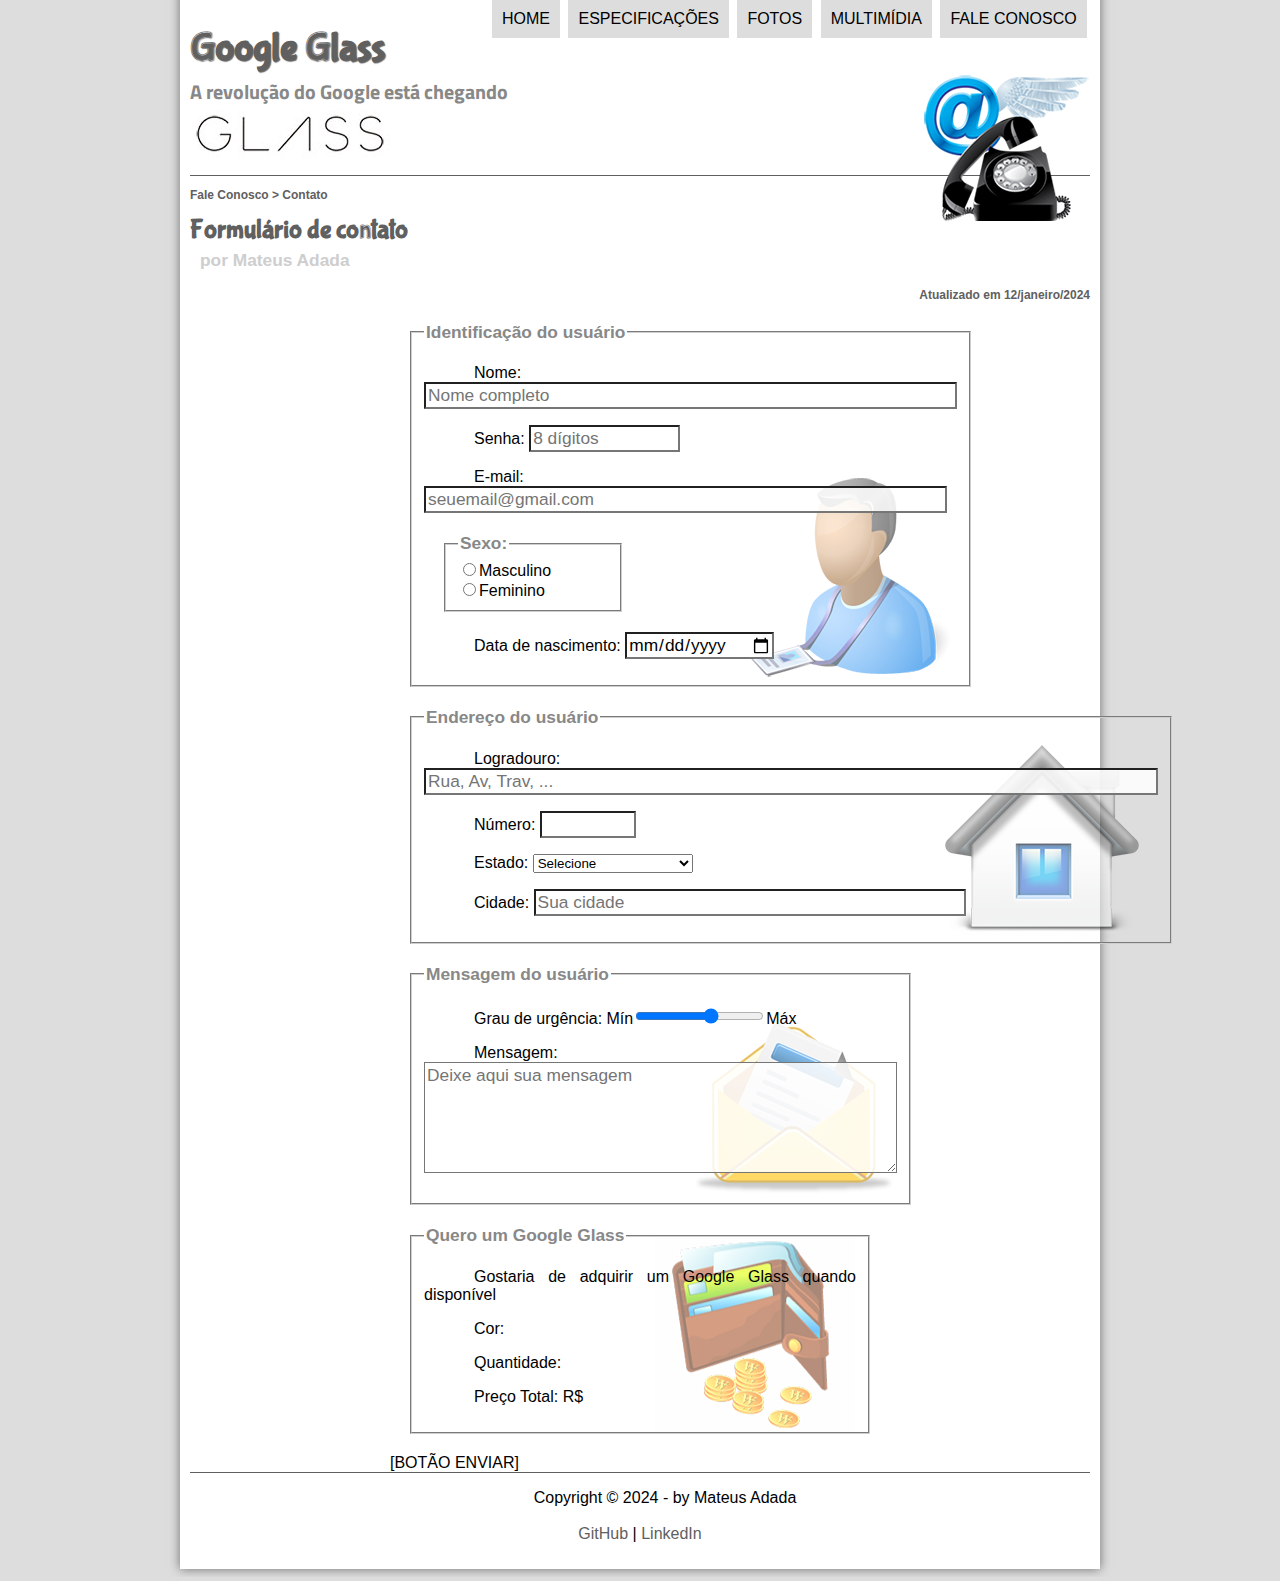
<file: fale-conosco.html>
<!DOCTYPE html>

<html lang="pt-br">

<head>
    <meta charset="UTF-8">
    <title>Tudo sobre o Google Glass</title>
    <link rel="stylesheet" href="css/estilo.css">
    <link rel="stylesheet" href="css/form.css">
</head>

<script src="javascript/funcoes.js"></script>

<body>
    <div id="interface">

        <header id="heading">
            <hgroup>
                <h1>Google Glass</h1>
                <h2>A revolução do Google está chegando</h2>
            </hgroup>

            <img id="icone" src="imagens/contato.png" alt="Óculos preto pequeno">

            <nav id="menu" onmouseout="mudaFoto('imagens/contato.png')">
                <h1>Menu Principal</h1>
                <ul type="disc">
                    <li onmouseover="mudaFoto('imagens/home.png')"><a href="index.html">Home</a></li>
                    <li onmouseover="mudaFoto('imagens/especificacoes.png')"><a href="specs.html">Especificações</a></li>
                    <li onmouseover="mudaFoto('imagens/fotos.png')"><a href="fotos.html">Fotos</a></li>
                    <li onmouseover="mudaFoto('imagens/multimidia.png')"><a href="multimidia.html">Multimídia</a></li>
                    <li onmouseover="mudaFoto('imagens/contato.png')"><a href="fale-conosco.html">Fale conosco</a></li>
                </ul>
            </nav>
        </header>

        <section id="corpo-full">
            <article id="noticia-principal">
                <header id="cabecalho-artigo">
                    <hgroup>
                        <h3>Fale Conosco > Contato</h3>
                        <h1>Formulário de contato</h1>
                        <h2>por Mateus Adada</h2>
                        <h3 class="direita">Atualizado em 12/janeiro/2024</h3>
                    </hgroup>
                </header>

                <form method="post" id="fContato" action="mailto:mateusadada@gmail.com">
                    <fieldset id="usuario"><legend>Identificação do usuário</legend>
                        <p><label for="cNome">Nome:</label> <input type="text" name="tNome" id="cNome" size="50" maxlength="40" placeholder="Nome completo"></p>
                        <p><label for="cSenha">Senha:</label> <input type="password" name="tSenha" id="cSenha" size="12" maxlength="10" placeholder="8 dígitos"></p>
                        <p><label for="cEmail">E-mail:</label> <input type="email" name="tEmail" id="cEmail" size="49" maxlength="35" placeholder="seuemail@gmail.com"></p>
                        <fieldset id="sexo"><legend>Sexo:</legend>
                            <input type="radio" name="tSexo" id="cMasc"><label for="cMasc">Masculino</label><br>
                            <input type="radio" name="tSexo" id="cFem"><label for="cFem">Feminino</label>
                        </fieldset>
                        <p>Data de nascimento: <input type="date" name="tNasc" id="cNasc"></p>
                        
                    </fieldset>

                    <fieldset id="endereco"><legend>Endereço do usuário</legend>
                        <p><label for="cLogradouro">Logradouro:</label> <input type="text" name="tLogradouro" id="cLogradouro" size="70" maxlength="70" placeholder="Rua, Av, Trav, ..."></p>

                        <p><label for="cNumero">Número:</label> <input type="number" name="tNumero" id="cNumero" min="0" max="99999"></p>

                        <p><label for="cEstado">Estado:</label>
                        <select name="tEstado" id="cEstado">
                            <option>Selecione</option>
                            <optgroup label="Centro-Oeste">
                                <option>Distrito Federal</option>
                                <option>Goiás</option>
                                <option>Mato Grosso</option>
                                <option>Mato Grosso do Sul</option>
                            </optgroup>
                                <optgroup label="Nordeste">
                                <option>Alagoas</option>
                                <option>Bahia</option>
                                <option>Ceará</option>
                                <option>Maranhão</option>
                                <option>Paraíba</option>
                                <option>Pernambuco</option>
                                <option>Piauí</option>
                                <option>Rio Grande do Norte</option>
                                <option>Sergipe</option>
                            </optgroup>
                            <optgroup label="Norte">
                                <option>Acre</option>
                                <option>Amapá</option>
                                <option>Amazonas</option>
                                <option>Pará</option>
                                <option>Rondônia</option>
                                <option>Roraima</option>
                                <option>Tocantins</option>
                            </optgroup>
                            <optgroup label="Sudeste">
                                <option>Espírito Santo</option>
                                <option>Minas Gerais</option>
                                <option>Rio de Janeiro</option>
                                <option>São Paulo</option>
                            </optgroup>
                            <optgroup label="Sul">
                                <option>Paraná</option>
                                <option>Rio Grande do Sul</option>
                                <option>Santa Catarina</option>
                            </optgroup>
                        </select></p>
                        
                        <p><label for="cCidade">Cidade:</label> <input type="text" nome="tCidade" id="cCidade" size="40" maxlength="40" placeholder="Sua cidade"></p>
                    </fieldset>

                    <fieldset id="mensagem"><legend>Mensagem do usuário</legend>
                        <p><label for="cUrg">Grau de urgência: </label>
                        Mín<input type="range" name="tUrgencia" id="cUrgencia" min="0" max="10" step="2">Máx</p>

                        <p><label for="cMsg">Mensagem: </label>
                        <textarea name="tMsg" id="cMsg" cols="45" rows="5" placeholder="Deixe aqui sua mensagem"></textarea></p>
                    </fieldset>

                    <fieldset id="pedido"><legend>Quero um Google Glass</legend>
                        <p><label for="cPed">Gostaria de adquirir um Google Glass quando disponível </label></p>
                        <p><label for="cCor">Cor: </label></p>
                        <p><label for="cQtd">Quantidade: </label></p>
                        <p><label for="cTot">Preço Total: R$</label></p>
                    </fieldset>

                    
                [BOTÃO ENVIAR]
                </form>

        </article>
    </section>

    <footer id="rodape">
        <p>Copyright &copy; 2024 - by Mateus Adada<br><br>
        <a href="https://github.com/mateusadada/HTML5-CursoEmVideo" target="_blank">GitHub</a> | 
        <a href="https://www.linkedin.com/in/mateusadada" target="_blank">LinkedIn</a></p>
    </footer>

</div>
</body>

</html>
</file>
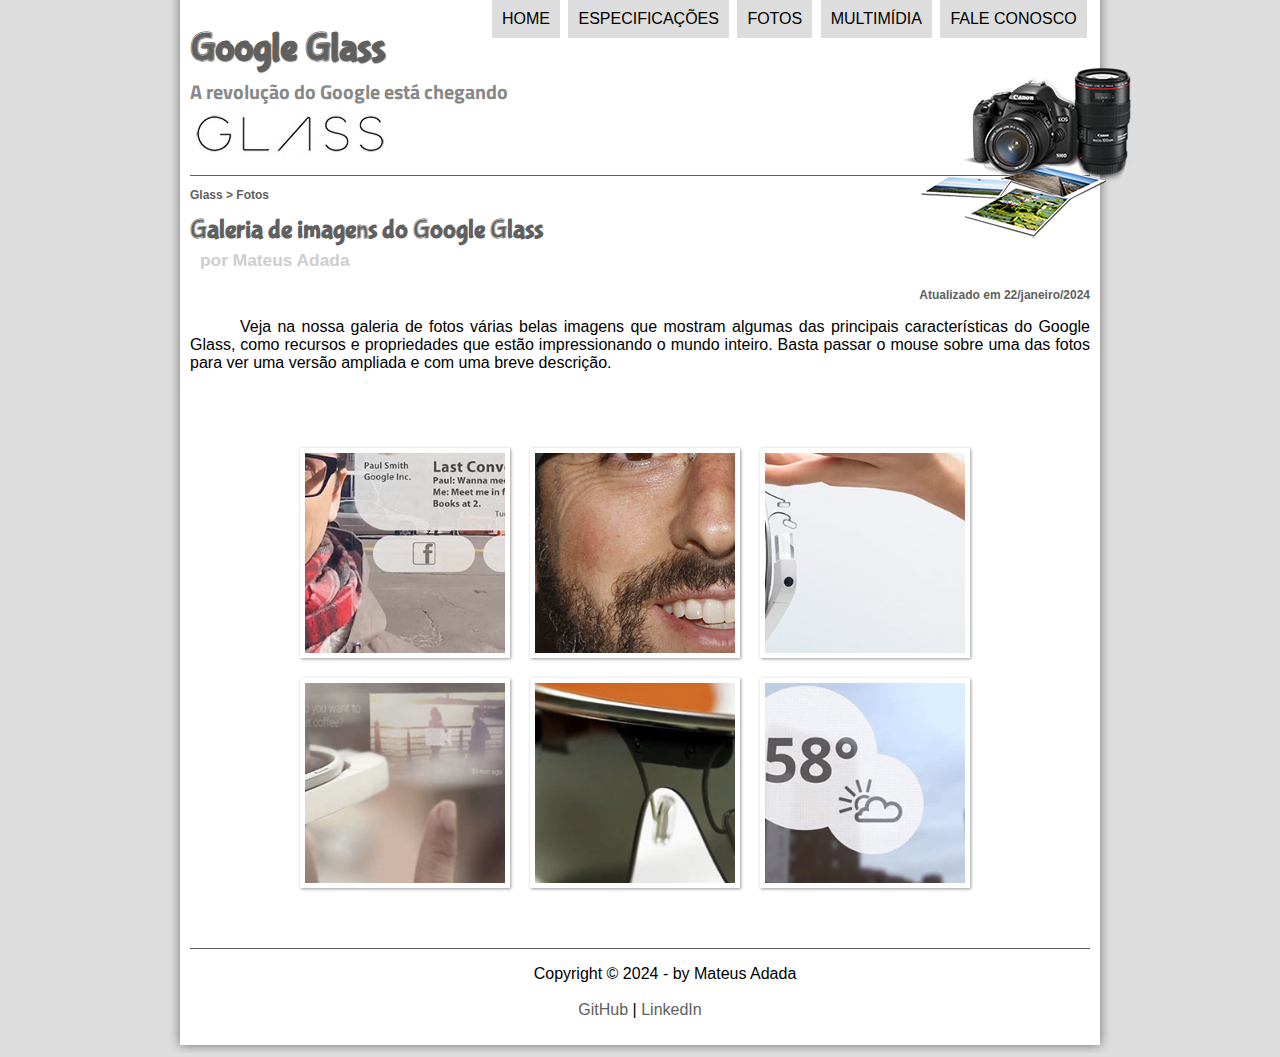
<file: fotos.html>
<!DOCTYPE html>

<html lang="pt-br">

<head>
    <meta charset="UTF-8">
    <title>Tudo sobre o Google Glass</title>
    <link rel="stylesheet" href="css/estilo.css">
    <link rel="stylesheet" href="css/fotos.css">
    <script src="javascript/funcoes.js"></script>
</head>

<body>
    <div id="interface">

        <header id="heading">
            <hgroup>
                <h1>Google Glass</h1>
                <h2>A revolução do Google está chegando</h2>
            </hgroup>

            <img id="icone" src="imagens/fotos.png" alt="Óculos preto pequeno">

            <nav id="menu" onmouseout="mudaFoto('imagens/fotos.png')">
                <h1>Menu Principal</h1>
                <ul type="disc">
                    <li onmouseover="mudaFoto('imagens/home.png')"><a href="index.html">Home</a></li>
                    <li onmouseover="mudaFoto('imagens/especificacoes.png')"><a href="specs.html">Especificações</a></li>
                    <li onmouseover="mudaFoto('imagens/fotos.png')"><a href="fotos.html">Fotos</a></li>
                    <li onmouseover="mudaFoto('imagens/multimidia.png')"><a href="multimidia.html">Multimídia</a></li>
                    <li onmouseover="mudaFoto('imagens/contato.png')"><a href="fale-conosco.html">Fale conosco</a></li>
                </ul>
            </nav>
        </header>


        <section id="corpo-full">
            <article id="noticia-principal">
                <header id="cabecalho-artigo">
                    <hgroup>
                        <h3>Glass > Fotos</h3>
                        <h1>Galeria de imagens do Google Glass</h1>
                        <h2>por Mateus Adada</h2>
                        <h3 class="direita">Atualizado em 22/janeiro/2024</h3>
                    </hgroup>
                </header>

    <p>Veja na nossa galeria de fotos várias belas imagens que mostram algumas das principais características do Google Glass, como recursos e propriedades que estão impressionando o mundo inteiro. Basta passar o mouse sobre uma das fotos para ver uma versão ampliada e com uma breve descrição.</p>

    <ul id="album-fotos">
        <li id="foto01"><span>Agenda e lembretes</span></li>
        <li id="foto02"><span>Sergey Brin usando o Glass</span></li>
        <li id="foto03"><span>Leve e compacto</span></li>
        <li id="foto04"><span>Sensação de uma tela de 50"</span></li>
        <li id="foto05"><span>Vários tipos de lente</span></li>
        <li id="foto06"><span>Informações importantes</span></li>
    </ul>

    </article>
    </section>

        <footer id="rodape">
            <p>Copyright &copy; 2024 - by Mateus Adada<br><br>
            <a href="https://github.com/mateusadada/html5-cursoemvideo" target="_blank">GitHub</a> | 
            <a href="https://www.linkedin.com/in/mateusadada" target="_blank">LinkedIn</a></p>
        </footer>

    </div>
</body>

</html>
</file>
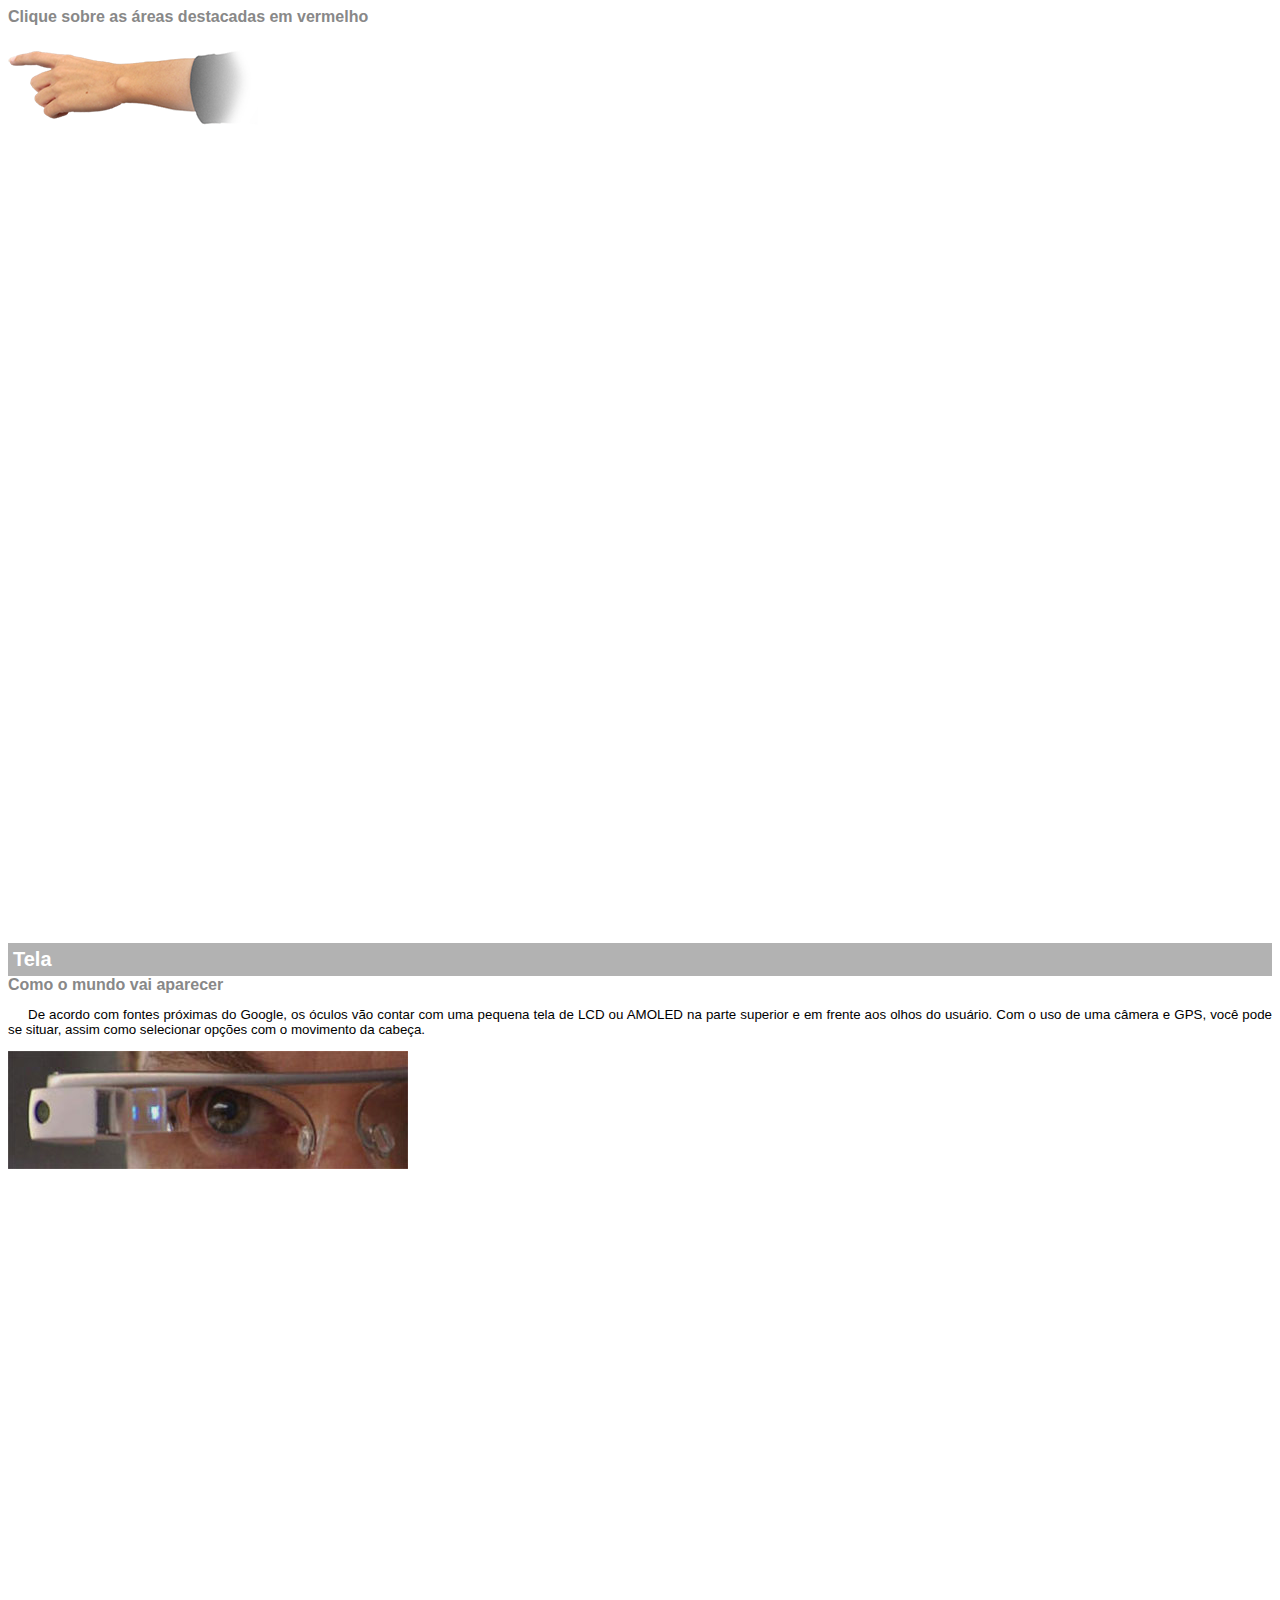
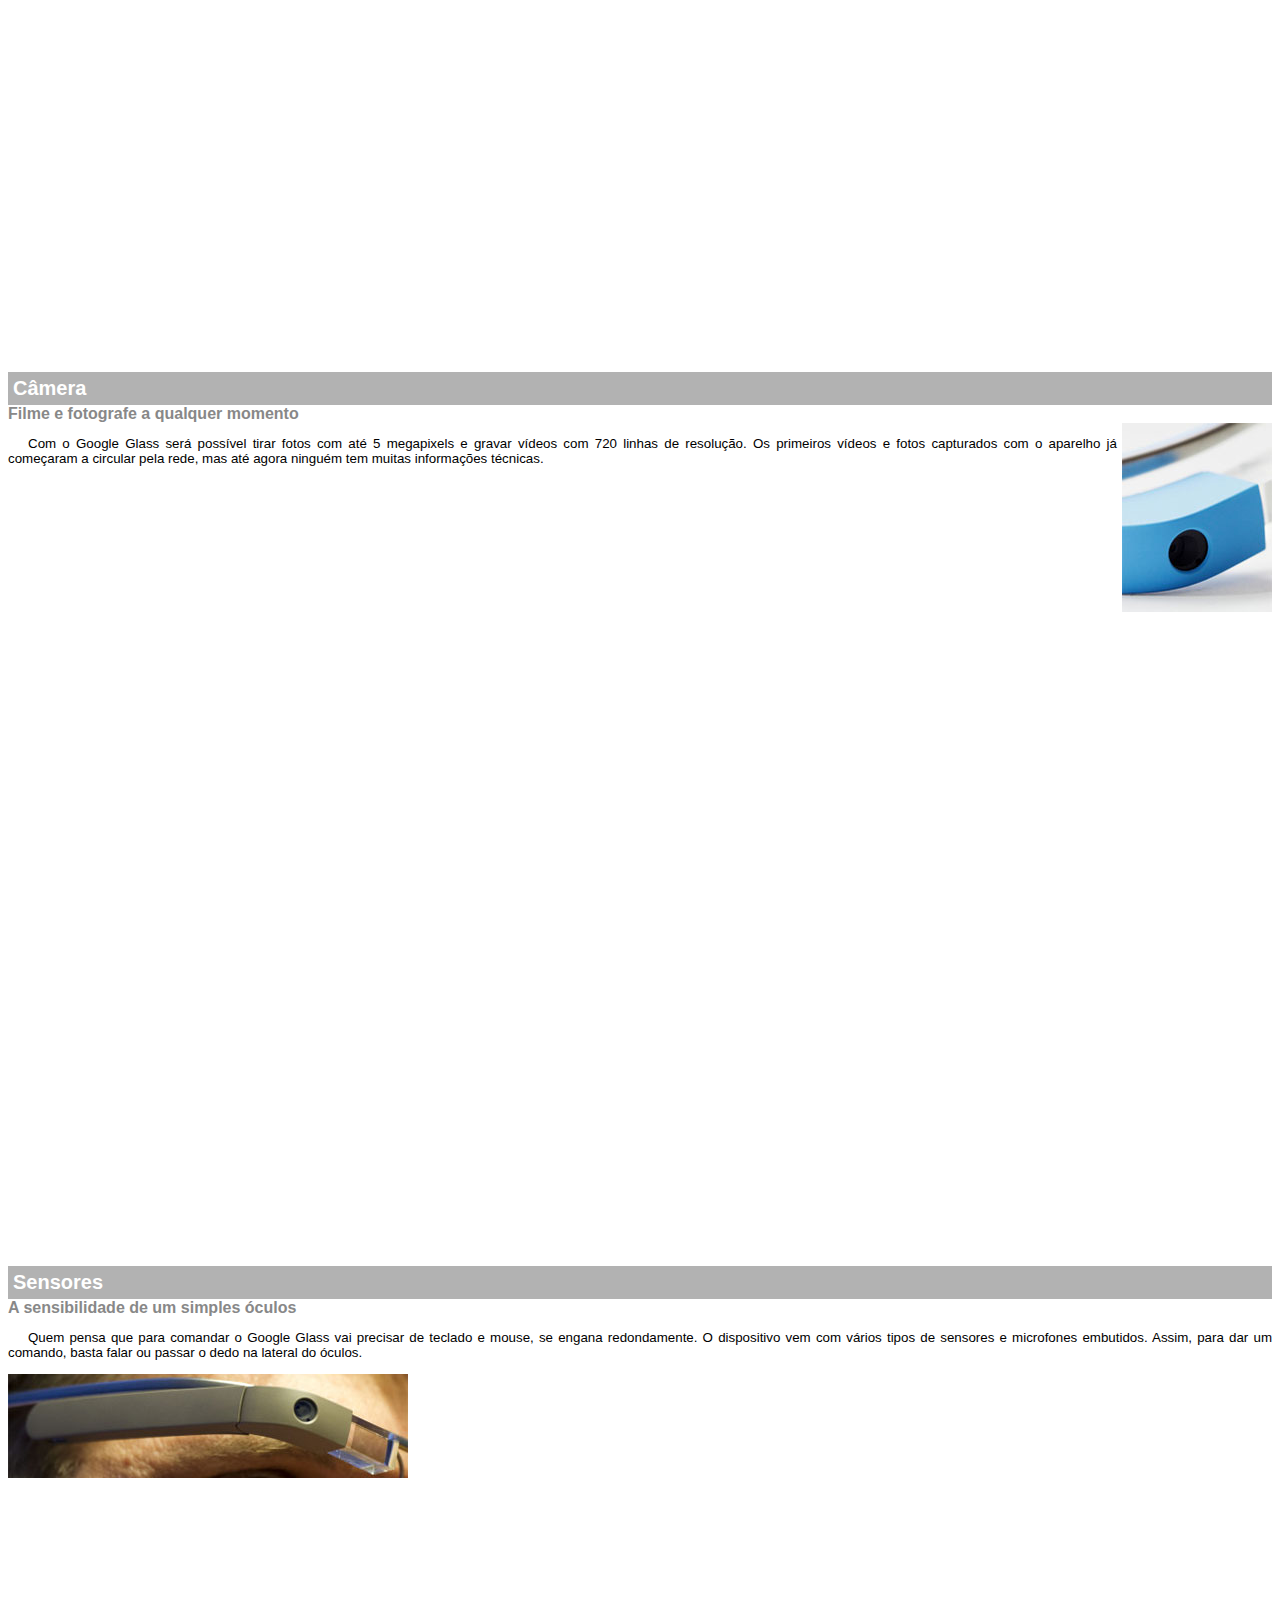
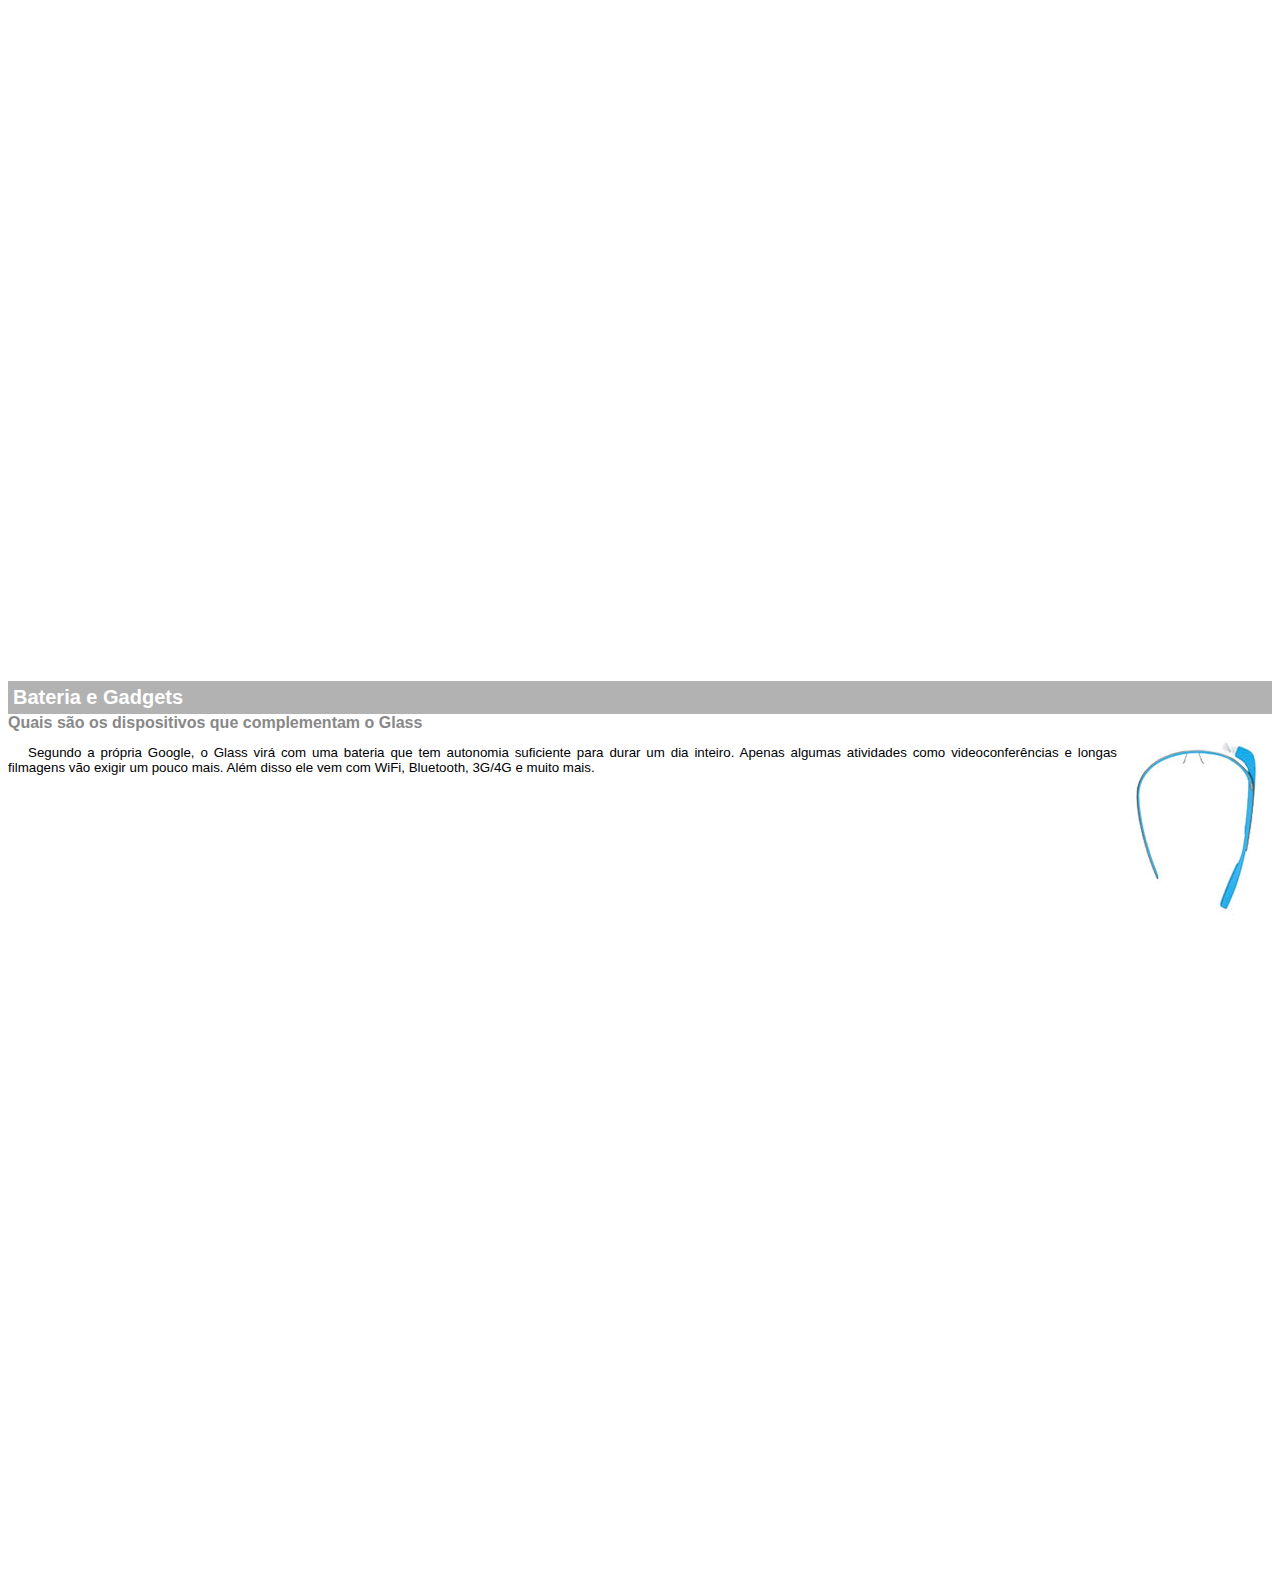
<file: google-glass.html>
<!DOCTYPE html>
<html lang="pt-br">

<head>
    <meta charset="UTF-8">
    <title>Informações sobre o Google Glass</title>
    <style>
        body {
            font-family: Arial;
            font-size: 10pt;
            overflow: hidden;
        }

        p {
            text-align: justify;
            text-indent: 20px;
        }

        article h1 {
            font-size: 15pt;
            color: white;
            background-color: rgba(0, 0, 0, 0.3);
            padding: 5px;
            margin: 0px;
        }

        article h2 {
            font-size: 12pt;
            color: #888888;
            margin: 0px;
        }

        article {
            margin-bottom: 800px;
        }

        img.img-direita {
            display: block;
            float: right;
            margin-left: 5px;
        }
    </style>
</head>

<body>
    <article id="topo">
        <header>
            <h2>Clique sobre as áreas destacadas em vermelho</h2>
        </header>
        <img src="imagens/mao.png" alt="Mão apontando para a esquerda">
    </article>

    <article id="tela">
        <header>
            <h1>Tela</h1>
            <h2>Como o mundo vai aparecer</h2>
        </header>
        <p>De acordo com fontes próximas do Google, os óculos vão contar com uma pequena tela de LCD ou AMOLED na parte superior e em frente aos olhos do usuário. Com o uso de uma câmera e GPS, você pode se situar, assim como selecionar opções com o movimento da cabeça.</p>
        <img src="imagens/det-tela.jpg" alt="Tela do Google Glass">
    </article>

    <article id="camera">
        <header>
            <h1>Câmera</h1>
            <h2>Filme e fotografe a qualquer momento</h2>
        </header>
        <img src="imagens/det-camera.jpg" class="img-direita" alt="Câmera do Google Glass">
        <p>Com o Google Glass será possível tirar fotos com até 5 megapixels e gravar vídeos com 720 linhas de resolução. Os primeiros vídeos e fotos capturados com o aparelho já começaram a circular pela rede, mas até agora ninguém tem muitas informações técnicas.</p>
    </article>

    <article id="sensores">
        <header>
            <h1>Sensores</h1>
            <h2>A sensibilidade de um simples óculos</h2>
        </header>
        <p>Quem pensa que para comandar o Google Glass vai precisar de teclado e mouse, se engana redondamente. O dispositivo vem com vários tipos de sensores e microfones embutidos. Assim, para dar um comando, basta falar ou passar o dedo na lateral do óculos.</p>
        <img src="imagens/det-touch.jpg" alt="Sensores do Google Glass">
    </article>

    <article id="gadgets">
        <header>
            <h1>Bateria e Gadgets</h1>
            <h2>Quais são os dispositivos que complementam o Glass</h2>
        </header>
        <img src="imagens/det-bateria.jpg" class="img-direita" alt="Bateria e Gadgets do Google Glass">
        <p>Segundo a própria Google, o Glass virá com uma bateria que tem autonomia suficiente para durar um dia inteiro. Apenas algumas atividades como videoconferências e longas filmagens vão exigir um pouco mais. Além disso ele vem com WiFi, Bluetooth, 3G/4G e muito mais.</p>
    </article>
</body>

</html>
</file>
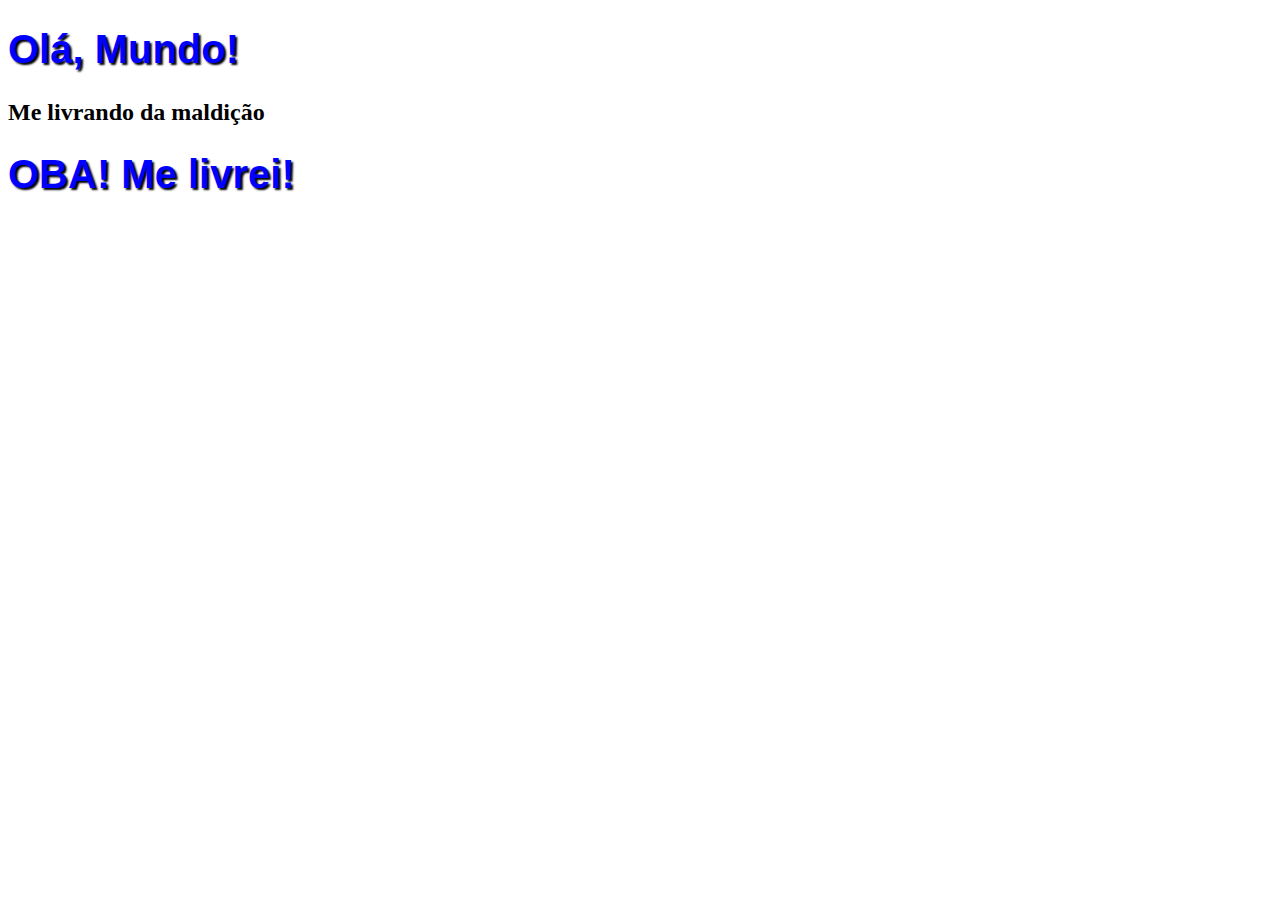
<file: maldicao.html>
<!DOCTYPE html>

<html lang="pt-br">

    <!-- Cabeçalho -->
    <head>
        <meta charset="UTF-8">
        <title>Curso de HTML5</title>
        <style>
            h1 {
                font-family: Arial;
                font-size: 30pt;
                color: blue;
                text-shadow: 2px 2px 2px black;
            }
        </style>
    </head>

    <!-- Corpo -->
    <body>
        <h1>Olá, Mundo!</h1>
        <h2>Me livrando da maldição</h2>
        <h1>OBA! Me livrei!</h1>
    </body>

</html>
</file>
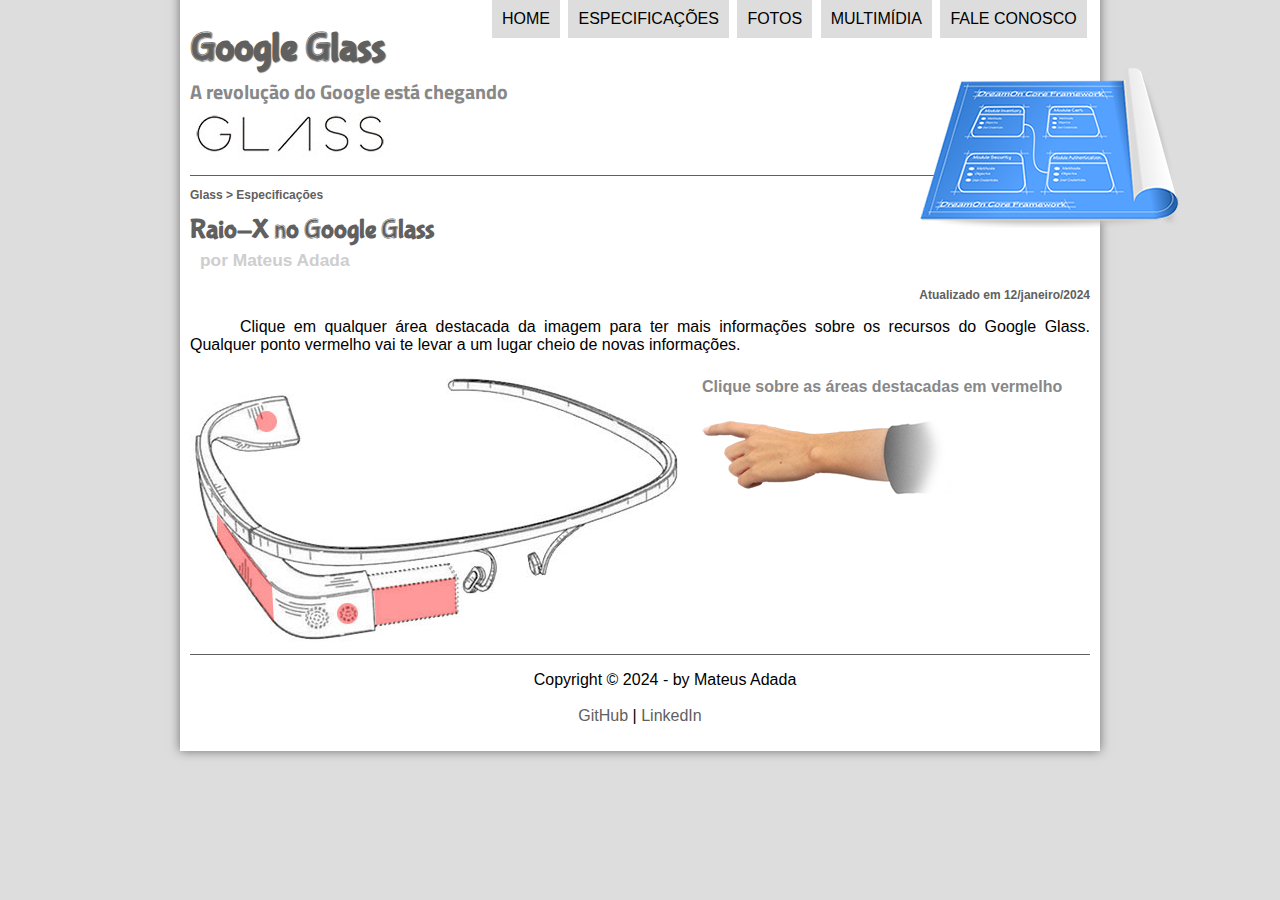
<file: specs.html>
<!DOCTYPE html>

<html lang="pt-br">

<head>
    <meta charset="UTF-8">
    <title>Tudo sobre o Google Glass</title>
    <link rel="stylesheet" href="css/estilo.css">
    <link rel="stylesheet" href="css/specs.css">
</head>

<script src="javascript/funcoes.js"></script>

<body>
    <div id="interface">

        <header id="heading">
            <hgroup>
                <h1>Google Glass</h1>
                <h2>A revolução do Google está chegando</h2>
            </hgroup>

            <img id="icone" src="imagens/especificacoes.png" alt="Óculos preto pequeno">

            <nav id="menu" onmouseout="mudaFoto('imagens/especificacoes.png')">
                <h1>Menu Principal</h1>
                <ul type="disc">
                    <li onmouseover="mudaFoto('imagens/home.png')"><a href="index.html">Home</a></li>
                    <li onmouseover="mudaFoto('imagens/especificacoes.png')"><a href="specs.html">Especificações</a></li>
                    <li onmouseover="mudaFoto('imagens/fotos.png')"><a href="fotos.html">Fotos</a></li>
                    <li onmouseover="mudaFoto('imagens/multimidia.png')"><a href="multimidia.html">Multimídia</a></li>
                    <li onmouseover="mudaFoto('imagens/contato.png')"><a href="fale-conosco.html">Fale conosco</a></li>
                </ul>
            </nav>
        </header>

<section id="corpo-full">
    <article id="noticia-principal">
        <header id="cabecalho-artigo">
            <hgroup>
                <h3>Glass > Especificações</h3>
                <h1>Raio-X no Google Glass</h1>
                <h2>por Mateus Adada</h2>
                <h3 class="direita">Atualizado em 12/janeiro/2024</h3>
            </hgroup>
        </header>

        <p>Clique em qualquer área destacada da imagem para ter mais informações sobre os recursos do Google Glass. Qualquer ponto vermelho vai te levar a um lugar cheio de novas informações.</p>

        <section id="conteudo">
            <img src="imagens/glass-esquema-marcado.jpg" alt="Desenho técnico do Google Glass" usemap="#meuMapa">

            <map name="meuMapa">
                <area shape="poly" coords="183,220,265,208,266,242,186,254" href="google-glass.html#tela" target="janela" alt="Tela do Google Glass">
                <area shape="circle" coords="158,243,11" href="google-glass.html#camera" target="janela" alt="Câmera do Google Glass">
                <area shape="circle" coords="76,53,10" href="google-glass.html#gadgets" target="janela" alt="Bateria e Gadgets do Google Glass">
                <area shape="poly" coords="28,148,80,215,83,250,27,167" href="google-glass.html#sensores" target="janela" alt="Sensores do Google Glass">
            </map>
            
            <iframe src="google-glass.html" name="janela" id="frame-spec"></iframe>
        </section>
    </article>
</section>

<footer id="rodape">
    <p>Copyright &copy; 2024 - by Mateus Adada<br><br>
    <a href="https://github.com/mateusadada/HTML5-CursoEmVideo" target="_blank">GitHub</a> | 
    <a href="https://www.linkedin.com/in/mateusadada" target="_blank">LinkedIn</a></p>
</footer>

</div>
</body>

</html>
</file>
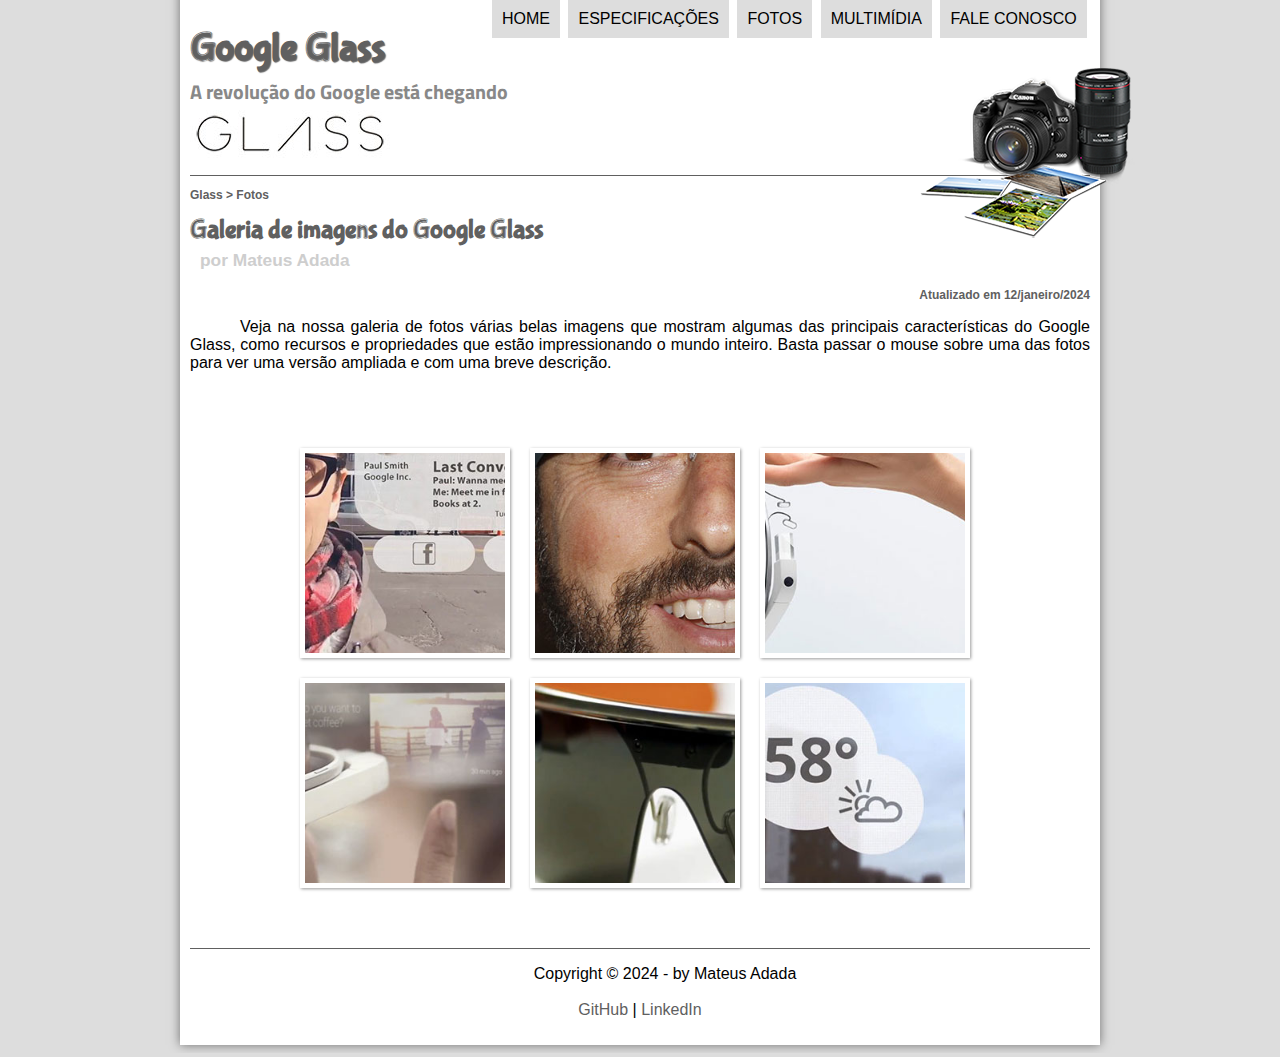
<file: glass_project/fotos.html>
<!DOCTYPE html>

<html lang="pt-br">

<head>
    <meta charset="UTF-8">
    <title>Tudo sobre o Google Glass</title>
    <link rel="stylesheet" href="_css/estilo.css">
    <link rel="stylesheet" href="_css/fotos.css">
</head>

<script src="_javascript/funcoes.js"></script>

<body>
    <div id="interface">

        <header id="heading">
            <hgroup>
                <h1>Google Glass</h1>
                <h2>A revolução do Google está chegando</h2>
            </hgroup>

            <img id="icone" src="_imagens/fotos.png" alt="Óculos preto pequeno">

            <nav id="menu" onmouseout="mudaFoto('_imagens/fotos.png')">
                <h1>Menu Principal</h1>
                <ul type="disc">
                    <li onmouseover="mudaFoto('_imagens/home.png')"><a href="index.html">Home</a></li>
                    <li onmouseover="mudaFoto('_imagens/especificacoes.png')"><a href="specs.html">Especificações</a></li>
                    <li onmouseover="mudaFoto('_imagens/fotos.png')"><a href="fotos.html">Fotos</a></li>
                    <li onmouseover="mudaFoto('_imagens/multimidia.png')"><a href="multimidia.html">Multimídia</a></li>
                    <li onmouseover="mudaFoto('_imagens/contato.png')"><a href="fale-conosco.html">Fale conosco</a></li>
                </ul>
            </nav>
        </header>


        <section id="corpo-full">
            <article id="noticia-principal">
                <header id="cabecalho-artigo">
                    <hgroup>
                        <h3>Glass > Fotos</h3>
                        <h1>Galeria de imagens do Google Glass</h1>
                        <h2>por Mateus Adada</h2>
                        <h3 class="direita">Atualizado em 12/janeiro/2024</h3>
                    </hgroup>
                </header>

    <p>Veja na nossa galeria de fotos várias belas imagens que mostram algumas das principais características do Google Glass, como recursos e propriedades que estão impressionando o mundo inteiro. Basta passar o mouse sobre uma das fotos para ver uma versão ampliada e com uma breve descrição.</p>

    <ul id="album-fotos">
        <li id="foto01"><span>Agenda e lembretes</span></li>
        <li id="foto02"><span>Sergey Brin usando o Glass</span></li>
        <li id="foto03"><span>Leve e compacto</span></li>
        <li id="foto04"><span>Sensação de uma tela de 50"</span></li>
        <li id="foto05"><span>Vários tipos de lente</span></li>
        <li id="foto06"><span>Informações importantes</span></li>
    </ul>

    </article>
    </section>

        <footer id="rodape">
            <p>Copyright &copy; 2024 - by Mateus Adada<br><br>
            <a href="https://github.com/mateusadada/HTML5-CursoEmVideo" target="_blank">GitHub</a> | 
            <a href="https://www.linkedin.com/in/mateusadada" target="_blank">LinkedIn</a></p>
        </footer>

    </div>
</body>

</html>
</file>
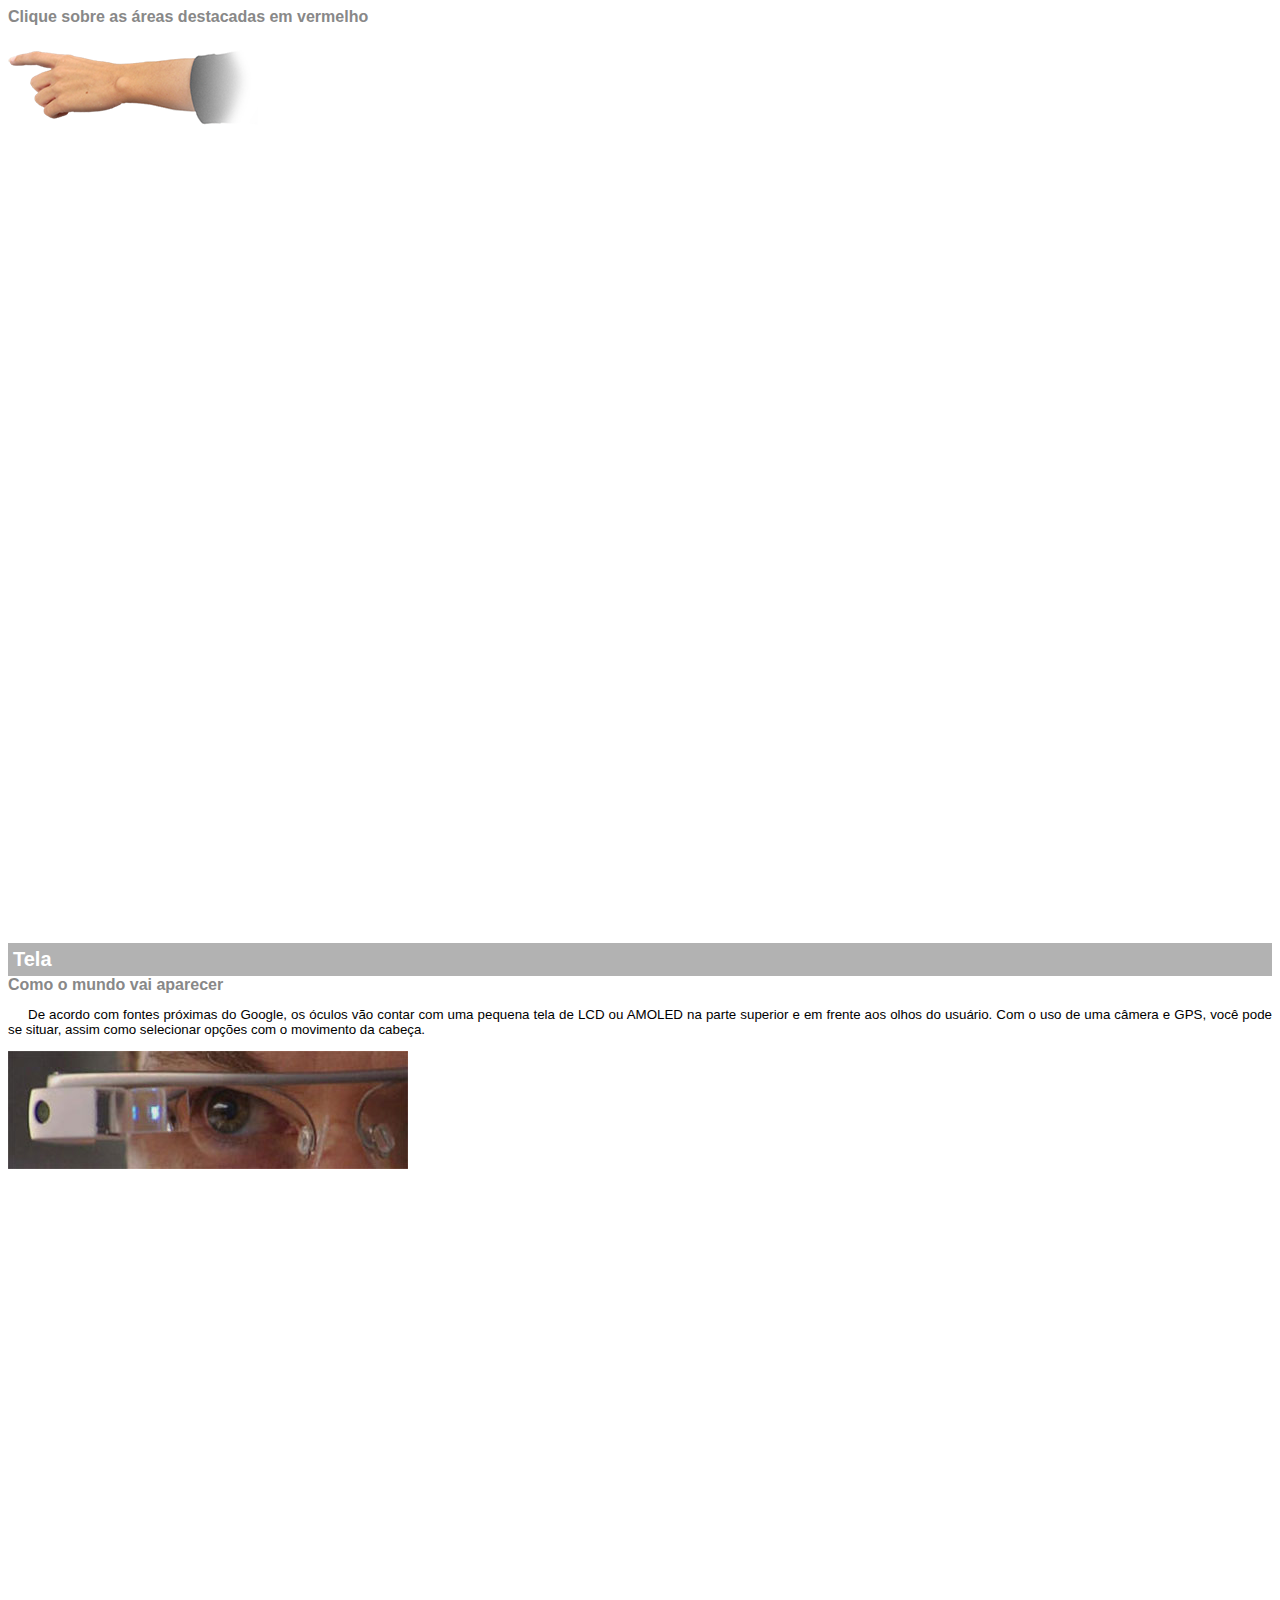
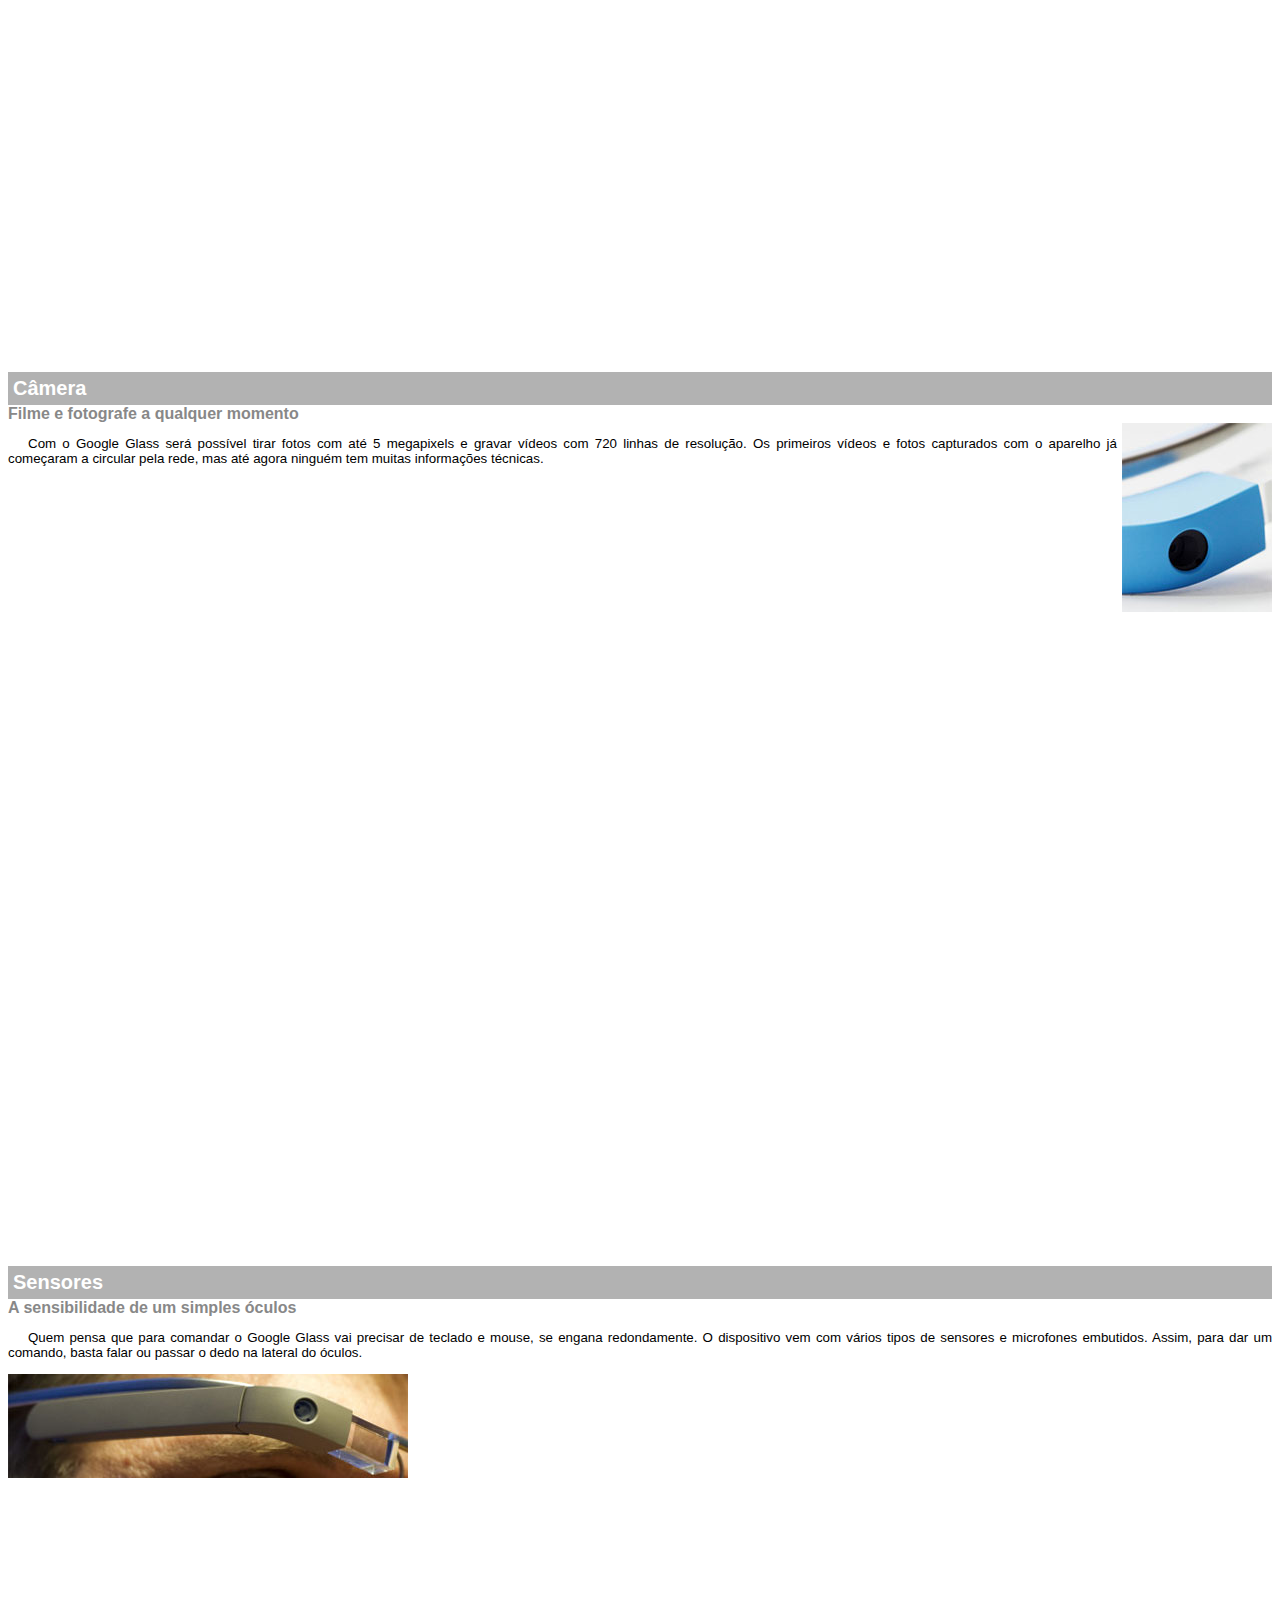
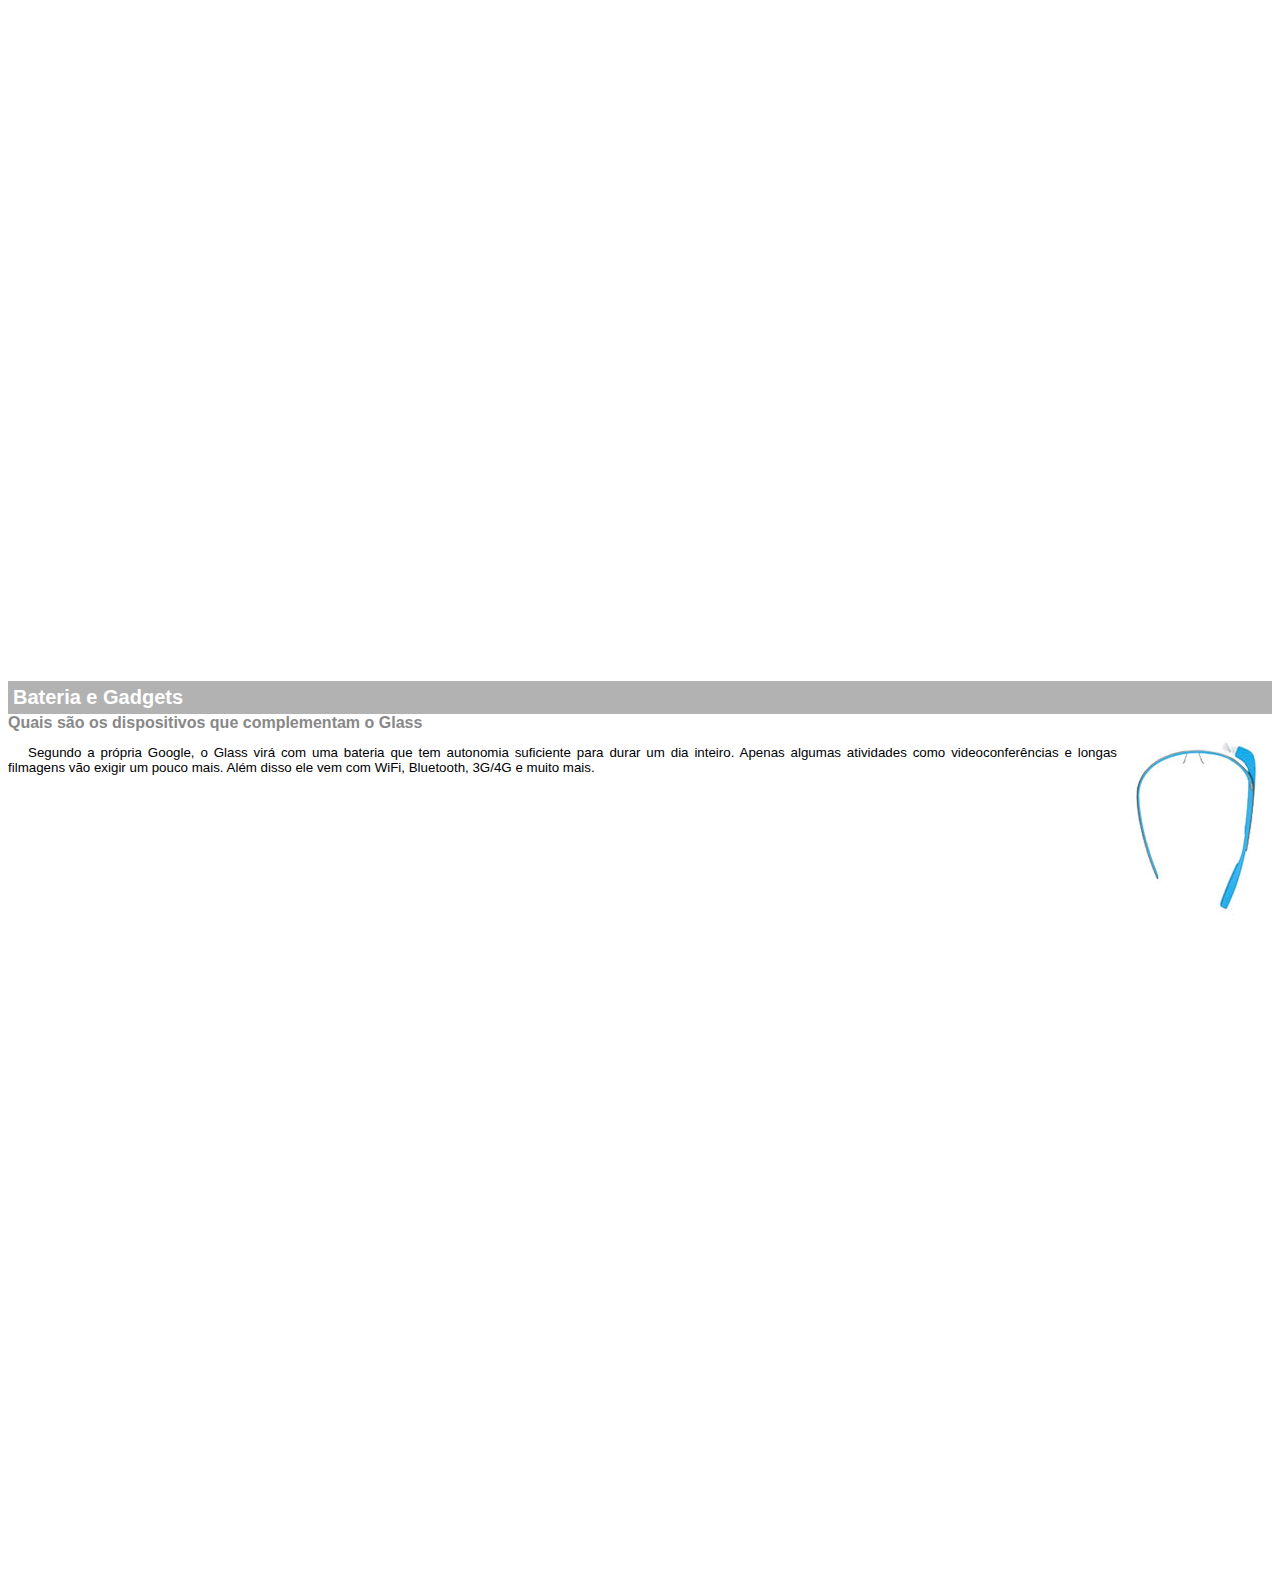
<file: glass_project/google-glass.html>
<!DOCTYPE html>
<html lang="pt-br">

<head>
    <meta charset="UTF-8">
    <title>Informações sobre o Google Glass</title>
    <style>
        body {
            font-family: Arial;
            font-size: 10pt;
            overflow: hidden;
        }

        p {
            text-align: justify;
            text-indent: 20px;
        }

        article h1 {
            font-size: 15pt;
            color: white;
            background-color: rgba(0, 0, 0, 0.3);
            padding: 5px;
            margin: 0px;
        }

        article h2 {
            font-size: 12pt;
            color: #888888;
            margin: 0px;
        }

        article {
            margin-bottom: 800px;
        }

        img.img-direita {
            display: block;
            float: right;
            margin-left: 5px;
        }
    </style>
</head>

<body>
    <article id="topo">
        <header>
            <h2>Clique sobre as áreas destacadas em vermelho</h2>
        </header>
        <img src="_imagens/mao.png" alt="Mão apontando para a esquerda">
    </article>

    <article id="tela">
        <header>
            <h1>Tela</h1>
            <h2>Como o mundo vai aparecer</h2>
        </header>
        <p>De acordo com fontes próximas do Google, os óculos vão contar com uma pequena tela de LCD ou AMOLED na parte superior e em frente aos olhos do usuário. Com o uso de uma câmera e GPS, você pode se situar, assim como selecionar opções com o movimento da cabeça.</p>
        <img src="_imagens/det-tela.jpg" alt="Tela do Google Glass">
    </article>

    <article id="camera">
        <header>
            <h1>Câmera</h1>
            <h2>Filme e fotografe a qualquer momento</h2>
        </header>
        <img src="_imagens/det-camera.jpg" class="img-direita" alt="Câmera do Google Glass">
        <p>Com o Google Glass será possível tirar fotos com até 5 megapixels e gravar vídeos com 720 linhas de resolução. Os primeiros vídeos e fotos capturados com o aparelho já começaram a circular pela rede, mas até agora ninguém tem muitas informações técnicas.</p>
    </article>

    <article id="sensores">
        <header>
            <h1>Sensores</h1>
            <h2>A sensibilidade de um simples óculos</h2>
        </header>
        <p>Quem pensa que para comandar o Google Glass vai precisar de teclado e mouse, se engana redondamente. O dispositivo vem com vários tipos de sensores e microfones embutidos. Assim, para dar um comando, basta falar ou passar o dedo na lateral do óculos.</p>
        <img src="_imagens/det-touch.jpg" alt="Sensores do Google Glass">
    </article>

    <article id="gadgets">
        <header>
            <h1>Bateria e Gadgets</h1>
            <h2>Quais são os dispositivos que complementam o Glass</h2>
        </header>
        <img src="_imagens/det-bateria.jpg" class="img-direita" alt="Bateria e Gadgets do Google Glass">
        <p>Segundo a própria Google, o Glass virá com uma bateria que tem autonomia suficiente para durar um dia inteiro. Apenas algumas atividades como videoconferências e longas filmagens vão exigir um pouco mais. Além disso ele vem com WiFi, Bluetooth, 3G/4G e muito mais.</p>
    </article>
</body>

</html>
</file>
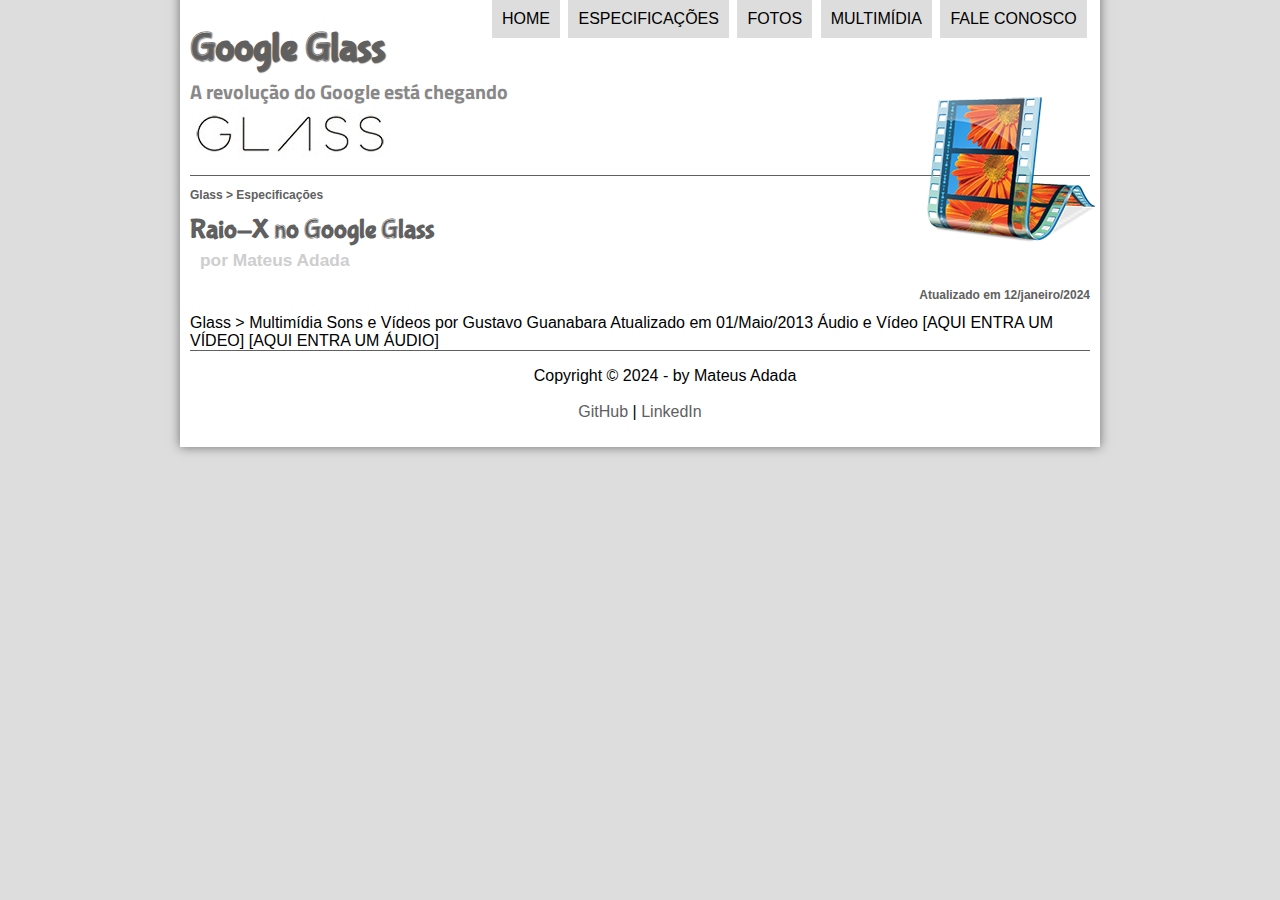
<file: glass_project/multimidia.html>
<!DOCTYPE html>

<html lang="pt-br">

<head>
    <meta charset="UTF-8">
    <title>Tudo sobre o Google Glass</title>
    <link rel="stylesheet" href="_css/estilo.css">
    <link rel="stylesheet" href="_css/media.css">
</head>

<script src="_javascript/funcoes.js"></script>

<body>
    <div id="interface">

        <header id="heading">
            <hgroup>
                <h1>Google Glass</h1>
                <h2>A revolução do Google está chegando</h2>
            </hgroup>

            <img id="icone" src="_imagens/multimidia.png" alt="Óculos preto pequeno">

            <nav id="menu" onmouseout="mudaFoto('_imagens/multimidia.png')">
                <h1>Menu Principal</h1>
                <ul type="disc">
                    <li onmouseover="mudaFoto('_imagens/home.png')"><a href="index.html">Home</a></li>
                    <li onmouseover="mudaFoto('_imagens/especificacoes.png')"><a href="specs.html">Especificações</a></li>
                    <li onmouseover="mudaFoto('_imagens/fotos.png')"><a href="fotos.html">Fotos</a></li>
                    <li onmouseover="mudaFoto('_imagens/multimidia.png')"><a href="multimidia.html">Multimídia</a></li>
                    <li onmouseover="mudaFoto('_imagens/contato.png')"><a href="fale-conosco.html">Fale conosco</a></li>
                </ul>
            </nav>
        </header>

        <section id="corpo-full">
            <article id="noticia-principal">
                <header id="cabecalho-artigo">
                    <hgroup>
                        <h3>Glass > Especificações</h3>
                        <h1>Raio-X no Google Glass</h1>
                        <h2>por Mateus Adada</h2>
                        <h3 class="direita">Atualizado em 12/janeiro/2024</h3>
                    </hgroup>
                </header>

Glass > Multimídia
Sons e Vídeos
por Gustavo Guanabara
Atualizado em 01/Maio/2013


Áudio e Vídeo

[AQUI ENTRA UM VÍDEO]
[AQUI ENTRA UM ÁUDIO]

        </article>
    </section>

    <footer id="rodape">
        <p>Copyright &copy; 2024 - by Mateus Adada<br><br>
        <a href="https://github.com/mateusadada/HTML5-CursoEmVideo" target="_blank">GitHub</a> | 
        <a href="https://www.linkedin.com/in/mateusadada" target="_blank">LinkedIn</a></p>
    </footer>

</div>
</body>

</html>
</file>
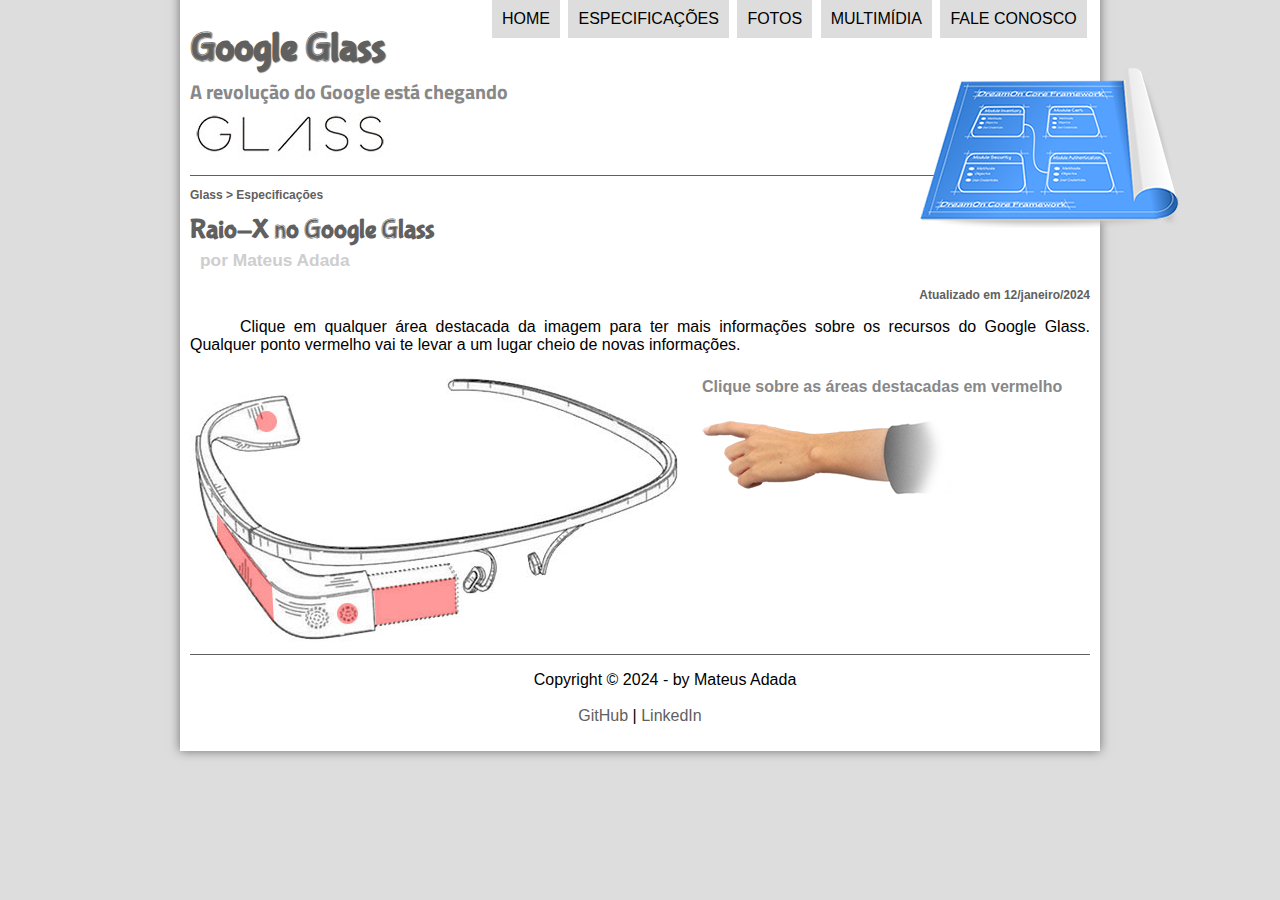
<file: glass_project/specs.html>
<!DOCTYPE html>

<html lang="pt-br">

<head>
    <meta charset="UTF-8">
    <title>Tudo sobre o Google Glass</title>
    <link rel="stylesheet" href="_css/estilo.css">
    <link rel="stylesheet" href="_css/specs.css">
</head>

<script src="_javascript/funcoes.js"></script>

<body>
    <div id="interface">

        <header id="heading">
            <hgroup>
                <h1>Google Glass</h1>
                <h2>A revolução do Google está chegando</h2>
            </hgroup>

            <img id="icone" src="_imagens/especificacoes.png" alt="Óculos preto pequeno">

            <nav id="menu" onmouseout="mudaFoto('_imagens/especificacoes.png')">
                <h1>Menu Principal</h1>
                <ul type="disc">
                    <li onmouseover="mudaFoto('_imagens/home.png')"><a href="index.html">Home</a></li>
                    <li onmouseover="mudaFoto('_imagens/especificacoes.png')"><a href="specs.html">Especificações</a></li>
                    <li onmouseover="mudaFoto('_imagens/fotos.png')"><a href="fotos.html">Fotos</a></li>
                    <li onmouseover="mudaFoto('_imagens/multimidia.png')"><a href="multimidia.html">Multimídia</a></li>
                    <li onmouseover="mudaFoto('_imagens/contato.png')"><a href="fale-conosco.html">Fale conosco</a></li>
                </ul>
            </nav>
        </header>

<section id="corpo-full">
    <article id="noticia-principal">
        <header id="cabecalho-artigo">
            <hgroup>
                <h3>Glass > Especificações</h3>
                <h1>Raio-X no Google Glass</h1>
                <h2>por Mateus Adada</h2>
                <h3 class="direita">Atualizado em 12/janeiro/2024</h3>
            </hgroup>
        </header>

        <p>Clique em qualquer área destacada da imagem para ter mais informações sobre os recursos do Google Glass. Qualquer ponto vermelho vai te levar a um lugar cheio de novas informações.</p>

        <section id="conteudo">
            <img src="_imagens/glass-esquema-marcado.jpg" alt="Desenho técnico do Google Glass" usemap="#meuMapa">

            <map name="meuMapa">
                <area shape="poly" coords="183,220,265,208,266,242,186,254" href="google-glass.html#tela" target="janela" alt="Tela do Google Glass">
                <area shape="circle" coords="158,243,11" href="google-glass.html#camera" target="janela" alt="Câmera do Google Glass">
                <area shape="circle" coords="76,53,10" href="google-glass.html#gadgets" target="janela" alt="Bateria e Gadgets do Google Glass">
                <area shape="poly" coords="28,148,80,215,83,250,27,167" href="google-glass.html#sensores" target="janela" alt="Sensores do Google Glass">
            </map>
            
            <iframe src="google-glass.html" name="janela" id="frame-spec"></iframe>
        </section>
    </article>
</section>

<footer id="rodape">
    <p>Copyright &copy; 2024 - by Mateus Adada<br><br>
    <a href="https://github.com/mateusadada/HTML5-CursoEmVideo" target="_blank">GitHub</a> | 
    <a href="https://www.linkedin.com/in/mateusadada" target="_blank">LinkedIn</a></p>
</footer>

</div>
</body>

</html>
</file>
<file: css/estilo.css>
@charset "UTF-8";
@import url(http://fonts.googleapis.com/css?family=Titillium+Web);
@font-face {
    font-family: 'FonteLogo';
    src: url("../fonts/bubblegum-sans-regular.otf");
}

body {
    font-family: Arial, sans-serif;
    background-color: #dddddd;
    color: rgba(0, 0, 0, 1);
}

div#interface {
    width: 900px;
    background-color: #ffffff;
    margin: -20px auto 0px auto;
    box-shadow: 0px 0px 10px rgba(0, 0, 0, 0.5);
    padding: 10px;
    position: relative;
}

p {
    text-align: justify;
    text-indent: 50px;
}

a {
    color: #606060;
    text-decoration: none;
}

a:hover {
    text-decoration: underline;
}

header#heading img#icone {
    position: absolute;
    left: 740px;
    top: 80px;
}

header#heading {
    border-bottom: 1px solid #606060;
    height: 150px;
    background: url("../imagens/glass-logo-peq.jpg") no-repeat 0px 85px;
}

header#heading h1 {
    font-family: 'FonteLogo', sans-serif;
    font-size: 30pt;
    color: #606060;
    text-shadow: 1px 1px 1px rgba(0, 0, 0, 0.6);
    padding: 0px;
    margin-bottom: 0px;
}

header#heading h2 {
    font-family: 'Titillium Web', sans-serif;
    font-size: 15pt;
    color: #888888;
    padding: 0px;
    margin-top: 5px;
}

/* Formatação de imagens com legenda */

figure.foto-legenda {
    position: relative;
    border: 8px solid white;
    display: inline-block;
    box-shadow: 1px 1px 4px black;
}

figure.foto-legenda img {
    width: 100%;
    height: 100%;
}

figure.foto-legenda figcaption {
    opacity: 0;
    position: absolute;
    top: 0px;
    background-color: rgba(0, 0, 0, 0.4);
    color: white;
    width: 100%;
    height: 100%;
    padding: 10px;
    box-sizing: border-box;
    transition: 1s;
}

figure.foto-legenda:hover figcaption {
    opacity: 1;
}

/* Formatação do menu */

nav#menu {
    display: block;
}

nav#menu ul {
    list-style: none;
    text-transform: uppercase;
    position: absolute;
    top: -6px;
    left: 270px;
}

nav#menu li {
    display: inline-block;
    background-color: #dddddd;
    padding: 10px;
    margin: 2px;
    transition: 1s;
}

nav#menu li:hover {
    background-color: #606060;
}

nav#menu h1 {
    display: none;
}

nav#menu a {
    color: black;
    text-decoration: none;
}

nav#menu a:hover {
    color: white;
}

section#corpo {
    display: block;
    width: 500px;
    /* background-color: aqua; */
    float: left;
    border-right: 1px solid #606060;
    padding-right: 12px;
}

article#noticia-principal h2 {
    background-color: #dddddd;
    font-size: 13pt;
    color: #606060;
    padding: 5px 0px 5px 10px;
    margin: 10px 0px 10px 0px;
}

header#cabecalho-artigo h1 {
    font-family: 'FonteLogo', sans-serif;
    font-size: 20pt;
    color: #606060;
    margin-bottom: 0px;
    margin-top: 0px;
}

.direita {
    text-align: right;
}

header#cabecalho-artigo h2 {
    font-size: 13pt;    
    color: #cecece;
    background-color: #ffffff;
    margin: 0px;

}

header#cabecalho-artigo h3 {
    font-size: 12px;    
    color: #606060;
}

table#tabelaspec {
    border: 1px solid #606060;
    border-spacing: 0px;
    margin-left: auto;
    margin-right: auto;
}

table#tabelaspec td {
    border: 1px solid #606060;
    padding: 10px;
    text-align: right;
    vertical-align: top;
}

table#tabelaspec td.ce {
    color: white;
    background-color: #606060;
    font-weight: bold;
}

table#tabelaspec td.cd {
    background-color: #cecece;
    text-align: left;
}

table#tabelaspec caption {
    color: #888888;
    font-size: 14pt;
    font-weight: bolder;
}

table#tabelaspec caption span {
    display: block;
    float: right;
    color: black;
    font-size: 8pt;
    margin-top: 10px;
}

aside#lateral {
    display: block;
    width: 350px;
    float: right;
    background-color: #dddddd;
    padding: 10px;
    margin-top: 10px;
    box-shadow: 2px 2px 2px rgba(0, 0, 0, 0.5);
}

aside#lateral h1 {
    font-family: 'FonteLogo', sans-serif;
    font-size: 20pt;
    color: #606060;
    margin-top: 0px;
}

aside#lateral h2 {
    background-color: #606060;
    font-size: 13pt;
    color: white;
    padding: 5px;
}

footer#rodape {
    /* background: rgb(255, 172, 161); */
    clear: both;
    border-top: 1px solid #606060;
}

footer#rodape p {
    text-align: center;
}

/* Formatação dos vídeos */

video#video-01 {
    position: relative;
    max-width: 100%;
    bottom: 5px;
    left: 1px;
}

video#video-02 {
    position: relative;
    max-width: 100%;
}
</file>
<file: css/form.css>
@charset "UTF-8";

form {
    width: 500px;
    margin: auto;
}

input, textarea {
    font-family: sans-serif;
    font-weight: normal;
    font-size: 13pt;
    background-color: rgba(255, 255, 255, 0.85);
}

input:hover, textarea:hover {
    background-color: #dddddd;
}

legend {
    color: #888888;
    font-weight: bold;
    font-size: 13pt;
    font-family: sans-serif;
}

fieldset {
    border-color: #cecece;
    margin: 20px;
}

fieldset#sexo {
    width: 150px;
}

fieldset#usuario {
    background: url('../imagens/icone-contato.png') no-repeat 95% 95%;
}

fieldset#endereco {
    background: url('../imagens/icone-endereco.png') no-repeat 95% 95%;
}

fieldset#mensagem {
    background: url('../imagens/icone-mensagem.png') no-repeat 95% 95%;
}

fieldset#pedido {
    background: url('../imagens/icone-pagamento.png') no-repeat 95% 95%;
}
</file>
<file: css/fotos.css>
@charset "UTF-8 ";

ul#album-fotos {
    width: 700px;
    margin: 0 auto;
    padding: 50px;
    overflow: hidden;
    list-style: none;
}

ul#album-fotos li {
    float: left;
    width: 200px;
    height: 200px;
    margin: 10px;
    border: 5px solid white;
    background-color: #ffffff;
    box-shadow: 1px 1px 3px rgba(0, 0, 0, 0.4);
}

ul#album-fotos li span {
    opacity: 0;
    color: white;
    text-shadow: 1px 1px 1px #000000;
    background-color: rgba(0, 0, 0, 0.3);
    font-size: 9pt;
    line-height: 370px;
    padding: 5px;
}

ul#album-fotos li:hover {
    transform: scale(1.5);
    transition: all 0.4s ease-in;
}

ul#album-fotos li:hover span {
    opacity: 1;
}

ul#album-fotos li#foto01 {
    background: url('../imagens/galeria-01.jpg') no-repeat;
    background-position: 50% 50%;
    background-size: 400px 400px;
    background-color: white;
}

ul#album-fotos li#foto01:hover {
    background-position: 0px 0px;
    background-size: 200px 200px;
}

ul#album-fotos li#foto02 {
    background: url('../imagens/galeria-02.jpg') no-repeat;
    background-position: 50% 50%;
    background-size: 400px 400px;
    background-color: white;
}

ul#album-fotos li#foto02:hover {
    background-position: 0px 0px;
    background-size: 200px 200px;
}

ul#album-fotos li#foto03 {
    background: url('../imagens/galeria-03.jpg') no-repeat;
    background-position: 50% 50%;
    background-size: 400px 400px;
    background-color: white;
}

ul#album-fotos li#foto03:hover {
    background-position: 0px 0px;
    background-size: 200px 200px;
}

ul#album-fotos li#foto04 {
    background: url('../imagens/galeria-04.jpg') no-repeat;
    background-position: 50% 50%;
    background-size: 400px 400px;
    background-color: white;
}

ul#album-fotos li#foto04:hover {
    background-position: 0px 0px;
    background-size: 200px 200px;
}

ul#album-fotos li#foto05 {
    background: url('../imagens/galeria-05.jpg') no-repeat;
    background-position: 50% 50%;
    background-size: 400px 400px;
    background-color: white;
}

ul#album-fotos li#foto05:hover {
    background-position: 0px 0px;
    background-size: 200px 200px;
}

ul#album-fotos li#foto06 {
    background: url('../imagens/galeria-06.jpg') no-repeat;
    background-position: 50% 50%;
    background-size: 400px 400px;
    background-color: white;
}

ul#album-fotos li#foto06:hover {
    background-position: 0px 0px;
    background-size: 200px 200px;
}
</file>
<file: css/specs.css>
@charset "UTF-8";

section#conteudo {
    width: 1000px;
    margin: auto;
}

iframe#frame-spec {
    width: 380px;
    height: 280px;
    border: none;
    overflow: hidden;
}

area {
    outline: 0;
}
</file>
<file: glass_project/_css/estilo.css>
@charset "UTF-8";
@import url(http://fonts.googleapis.com/css?family=Titillium+Web);
@font-face {
    font-family: 'FonteLogo';
    src: url("../_fonts/bubblegum-sans-regular.otf");
}

body {
    font-family: Arial, sans-serif;
    background-color: #dddddd;
    color: rgba(0, 0, 0, 1);
}

div#interface {
    width: 900px;
    background-color: #ffffff;
    margin: -20px auto 0px auto;
    box-shadow: 0px 0px 10px rgba(0, 0, 0, 0.5);
    padding: 10px;
    position: relative;
}

p {
    text-align: justify;
    text-indent: 50px;
}

a {
    color: #606060;
    text-decoration: none;
}

a:hover {
    text-decoration: underline;
}

header#heading img#icone {
    position: absolute;
    left: 740px;
    top: 80px;
}

header#heading {
    border-bottom: 1px solid #606060;
    height: 150px;
    background: url("../_imagens/glass-logo-peq.jpg") no-repeat 0px 85px;
}

header#heading h1 {
    font-family: 'FonteLogo', sans-serif;
    font-size: 30pt;
    color: #606060;
    text-shadow: 1px 1px 1px rgba(0, 0, 0, 0.6);
    padding: 0px;
    margin-bottom: 0px;
}

header#heading h2 {
    font-family: 'Titillium Web', sans-serif;
    font-size: 15pt;
    color: #888888;
    padding: 0px;
    margin-top: 5px;
}

/* Formatação de imagens com legenda */

figure.foto-legenda {
    position: relative;
    border: 8px solid white;
    display: inline-block;
    box-shadow: 1px 1px 4px black;
}

figure.foto-legenda img {
    width: 100%;
    height: 100%;
}

figure.foto-legenda figcaption {
    opacity: 0;
    position: absolute;
    top: 0px;
    background-color: rgba(0, 0, 0, 0.4);
    color: white;
    width: 100%;
    height: 100%;
    padding: 10px;
    box-sizing: border-box;
    transition: 1s;
}

figure.foto-legenda:hover figcaption {
    opacity: 1;
}

/* Formatação do Menu */

nav#menu {
    display: block;
}

nav#menu ul {
    list-style: none;
    text-transform: uppercase;
    position: absolute;
    top: -6px;
    left: 270px;
}

nav#menu li {
    display: inline-block;
    background-color: #dddddd;
    padding: 10px;
    margin: 2px;
    transition: 1s;
}

nav#menu li:hover {
    background-color: #606060;
}

nav#menu h1 {
    display: none;
}

nav#menu a {
    color: black;
    text-decoration: none;
}

nav#menu a:hover {
    color: white;
}

section#corpo {
    display: block;
    width: 500px;
    /* background-color: aqua; */
    float: left;
    border-right: 1px solid #606060;
    padding-right: 12px;
}

article#noticia-principal h2 {
    background-color: #dddddd;
    font-size: 13pt;
    color: #606060;
    padding: 5px 0px 5px 10px;
    margin: 10px 0px 10px 0px;
}

header#cabecalho-artigo h1 {
    font-family: 'FonteLogo', sans-serif;
    font-size: 20pt;
    color: #606060;
    margin-bottom: 0px;
    margin-top: 0px;
}

.direita {
    text-align: right;
}

header#cabecalho-artigo h2 {
    font-size: 13pt;    
    color: #cecece;
    background-color: #ffffff;
    margin: 0px;

}

header#cabecalho-artigo h3 {
    font-size: 12px;    
    color: #606060;
}

table#tabelaspec {
    border: 1px solid #606060;
    border-spacing: 0px;
    margin-left: auto;
    margin-right: auto;
}

table#tabelaspec td {
    border: 1px solid #606060;
    padding: 10px;
    text-align: right;
    vertical-align: top;
}

table#tabelaspec td.ce {
    color: white;
    background-color: #606060;
    font-weight: bold;
}

table#tabelaspec td.cd {
    background-color: #cecece;
    text-align: left;
}

table#tabelaspec caption {
    color: #888888;
    font-size: 14pt;
    font-weight: bolder;
}

table#tabelaspec caption span {
    display: block;
    float: right;
    color: black;
    font-size: 8pt;
    margin-top: 10px;
}

aside#lateral {
    display: block;
    width: 350px;
    float: right;
    background-color: #dddddd;
    padding: 10px;
    margin-top: 10px;
    box-shadow: 2px 2px 2px rgba(0, 0, 0, 0.5);
}

aside#lateral h1 {
    font-family: 'FonteLogo', sans-serif;
    font-size: 20pt;
    color: #606060;
    margin-top: 0px;
}

aside#lateral h2 {
    background-color: #606060;
    font-size: 13pt;
    color: white;
    padding: 5px;
}

footer#rodape {
    /* background: rgb(255, 172, 161); */
    clear: both;
    border-top: 1px solid #606060;
}

footer#rodape p {
    text-align: center;
}
</file>
<file: glass_project/_css/fotos.css>
@charset "UTF-8 ";

ul#album-fotos {
    width: 700px;
    margin: 0 auto;
    padding: 50px;
    overflow: hidden;
    list-style: none;
}

ul#album-fotos li {
    float: left;
    width: 200px;
    height: 200px;
    margin: 10px;
    border: 5px solid white;
    background-color: #ffffff;
    box-shadow: 1px 1px 3px rgba(0, 0, 0, 0.4);
}

ul#album-fotos li span {
    opacity: 0;
    color: white;
    text-shadow: 1px 1px 1px #000000;
    background-color: rgba(0, 0, 0, 0.3);
    font-size: 9pt;
    line-height: 370px;
    padding: 5px;
}

ul#album-fotos li:hover {
    transform: scale(1.5);
    transition: all 0.4s ease-in;
}

ul#album-fotos li:hover span {
    opacity: 1;
}

ul#album-fotos li#foto01 {
    background: url('../_imagens/galeria-01.jpg') no-repeat;
    background-position: 50% 50%;
    background-size: 400px 400px;
    background-color: white;
}

ul#album-fotos li#foto01:hover {
    background-position: 0px 0px;
    background-size: 200px 200px;
}

ul#album-fotos li#foto02 {
    background: url('../_imagens/galeria-02.jpg') no-repeat;
    background-position: 50% 50%;
    background-size: 400px 400px;
    background-color: white;
}

ul#album-fotos li#foto02:hover {
    background-position: 0px 0px;
    background-size: 200px 200px;
}

ul#album-fotos li#foto03 {
    background: url('../_imagens/galeria-03.jpg') no-repeat;
    background-position: 50% 50%;
    background-size: 400px 400px;
    background-color: white;
}

ul#album-fotos li#foto03:hover {
    background-position: 0px 0px;
    background-size: 200px 200px;
}

ul#album-fotos li#foto04 {
    background: url('../_imagens/galeria-04.jpg') no-repeat;
    background-position: 50% 50%;
    background-size: 400px 400px;
    background-color: white;
}

ul#album-fotos li#foto04:hover {
    background-position: 0px 0px;
    background-size: 200px 200px;
}

ul#album-fotos li#foto05 {
    background: url('../_imagens/galeria-05.jpg') no-repeat;
    background-position: 50% 50%;
    background-size: 400px 400px;
    background-color: white;
}

ul#album-fotos li#foto05:hover {
    background-position: 0px 0px;
    background-size: 200px 200px;
}

ul#album-fotos li#foto06 {
    background: url('../_imagens/galeria-06.jpg') no-repeat;
    background-position: 50% 50%;
    background-size: 400px 400px;
    background-color: white;
}

ul#album-fotos li#foto06:hover {
    background-position: 0px 0px;
    background-size: 200px 200px;
}
</file>
<file: glass_project/_css/media.css>
@charset "UTF-8";

div#tv-radio {
    width: 900px;
    height: 580px;
    margin: auto;
    background: url("../_imagens/radio-tv.png");
    background-repeat: no-repeat;
}

audio#musica {
    display: block;
    position: relative;
    left: 574px;
    top: 488px;
    width: 300px;
}

video#filme {
    display: block;
    position: relative;
    left: 87px;
    top: 75px;
    width: 440px;
}
</file>
<file: glass_project/_css/specs.css>
@charset "UTF-8";

section#conteudo {
    width: 1000px;
    margin: auto;
}

iframe#frame-spec {
    width: 380px;
    height: 280px;
    border: none;
    overflow: hidden;
}

area {
    outline: 0;
}
</file>
